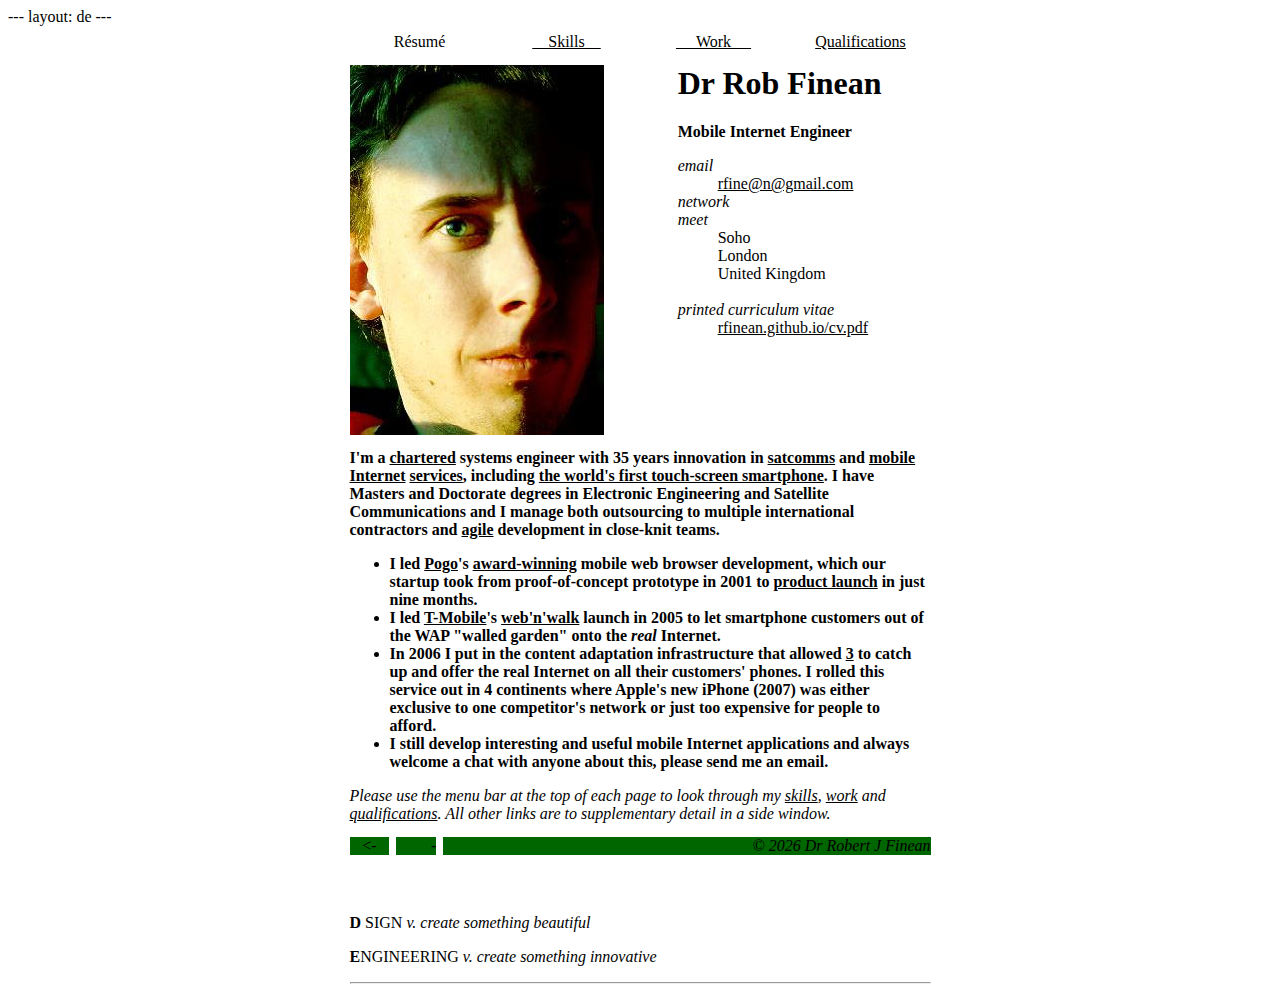
<file: index.html>
---
layout: de
---

<title>CV/resume of satellite communications engineer Dr Robert J Finean</title>
<meta name="Description"
 content="Curriculum vitae of professional chartered mobile satellite communications systems engineer" />
<meta name="Keywords" content="resume experienced qualified expert employment
 systems engineering projects managers IT mobile satellite communications
 individual aerospace wireless consultant consultancy england UK
 openwave bytemobile canaria t-mobile apple iphone development application" />
<meta property="og:type" content="profile" />
<meta property="og:url" content="http://rfinean.github.io/" />
<meta property="og:image" content="http://rfinean.github.io/portrait.jpg" />
<meta property="og:description"
 content="Chartered mobile satellite communications systems engineer" />
<meta property="og:title" content="Dr Robert J Finean" />
<meta property="profile:first_name" content="Rob" />
<meta property="profile:last_name" content="Finean" />
<meta property="profile:gender" content="male" />
<meta property="profile:username" content="rfinean" />
</head><body bgcolor="white" text="black" link="black" vlink="black" alink="#666600">
<table width="595" cellspacing="7" cellpadding="0" align="CENTER"><tr align="CENTER">

	<td width="25%"><p class="mbp">R&eacute;sum&eacute;</p></td>

	<td width="25%"><p class="mb">
		<a href="skills.html" title="See my skills">
		&nbsp;&nbsp;&nbsp;&nbsp;Skills&nbsp;&nbsp;&nbsp;&nbsp;</a></p></td>

	<td width="25%"><p class="mb">
		<a href="work.html" title="See my employment track record">
		&nbsp;&nbsp;&nbsp;&nbsp;&nbsp;Work&nbsp;&nbsp;&nbsp;&nbsp;&nbsp;</a></p></td>

	<td width="25%"><p class="mb">
		<a href="academic.html" title="See my academic qualifications">
		Qualifications</a></p></td>

</tr></table><table width="595" cellspacing="0" cellpadding="7" align="CENTER">

<!--			H	E	A	D	E	R			-->

<tr valign="top">
	<td><img width="254" height="370" src="portrait.jpg" alt="" /></td>

	<td nowrap="nowrap">
		<h1>Dr Rob Finean</h1>

		<p><strong>Mobile Internet Engineer</strong></p>

		<dl>
		<dt><em>email</em></dt>
			<dd><a href="mailto:rfine@n@iee.org?subject=IMPORTANT: change 1st @ to a in the To address"
			       title="email me">rfine@n@gmail.com</a></dd>

		<dt><em>network</em></dt>
			<dd><a href="http://uk.linkedin.com/in/rfinean" target="_new">
				<script src="http://platform.linkedin.com/in.js" type="text/javascript"></script>
				<script type="IN/MemberProfile" data-id="http://uk.linkedin.com/in/rfinean"
					data-format="hover" data-text="linkd.in/rfinean"></script>
				<noscript>linkd.in/rfinean</noscript>
			</a></dd>

		<dt><em>meet</em></dt>
			<dd>Soho<br />London<br />
			United Kingdom<br />&nbsp;</dd>

		<dt><em>printed curriculum vitae</em></dt>
			<dd><a href="cv.pdf" title="Download my printed CV">
			rfinean.github.io/cv.pdf</a></dd>
		</dl>
	</td>

</tr><tr>

	<td colspan="2"><p><strong>
		I'm a
		<a href="http://www.theiet.org/membership/profreg/ceng/"
		   target="_new">chartered</a> systems engineer with
		<script type="text/javascript"><!--
			var today = new Date;
			var yyyy = today.getFullYear();
			document.write(yyyy - 1991);
		//--></script>
		<noscript>20+</noscript>
		years innovation in
		<a href="http://www.spacenews.com/"
		   target="_new">satcomms</a> and
		<a href="http://www.3gpp.org/"
		   target="_new">mobile</a>
		<a href="http://www.telecoms.com/"
		   target="_new">Internet</a>
		<a href="http://www.totaltele.com/"
		   target="_new">services</a>,
		including
		<a href="http://www.facebook.com/PogoSmartphone"
		   target="_new">the world's first touch-screen smartphone</a>.
		I have Masters and Doctorate
		degrees in Electronic Engineering
		and Satellite Communications and I manage both
		outsourcing to multiple international contractors and
		<a href="http://agilemanifesto.org/"
		   target="_new">agile</a>
		development in close-knit teams.
	</strong></p><ul><li><strong>
		I led
		<a href="http://web.archive.org/web/20021124003740/http://www.pogouser.com/"
		   target="_new">Pogo</a>'s
		<a href="http://www.cellular-news.com/story/5694.php"
		   target="_new">award-winning</a>
		mobile web browser development, which our startup took from
		proof-of-concept prototype in 2001 to
		<a href="http://www.theregister.co.uk/2002/02/05/pogo_bounces_onto_carphone_warehouse/"
		   target="_new">product launch</a> in just nine months.
	</strong></li><li><strong>
		I led
		<a href="http://www.t-mobile.co.uk/"
		   target="_new">T-Mobile</a>'s
		<a href="http://www.3g.co.uk/PR/July2005/1694.htm"
		   target="_new">web'n'walk</a> launch in 2005 to let smartphone customers
		out of the WAP "walled garden" onto the <i>real</i> Internet.
	</strong></li><li><strong>
		In 2006 I put in the content adaptation infrastructure that allowed
		<a href="http://www.three.co.uk/"
		   target="_new">3</a> to catch up
		and offer the real Internet on all their customers' phones.
		I rolled this service out in 4 continents where
		Apple's new iPhone (2007) was either exclusive to one competitor's network
		or just too expensive for people to afford.
	</strong></li><li><strong>
		I still develop interesting and useful mobile Internet applications
		and always welcome a chat with anyone about this, please send me an email.
	</strong></li></ul>
<!--
	Already having published educational computer programs, I left school in the 80s with an apprenticeship at Rolls-Royce working on digital aero engine controls. Whilst at Uni studying Electronic Engineering I got into satellite comms and went to work for BT, working on some very advanced satellite data comms applications through the 90s. I got a PhD for my thesis about some of my work, which also led to my role as the Senior Integration Engineer at ICO putting together US5bn of equipment from 4 different vendors. The dot com bubble burst and ICO went into Chapter 11 protection, so I moved to the mobile industry and a start-up called Pogo, where we launched the world's first touch-screen smartphone in 2002. Pogo went bust when O2 launched HTC's first xda and I moved to T-Mobile, where I launched web'n'walk, opening up smartphone web access outside the operator's "walled garden" and convinced Opera that Opera Mini was a viable proposition. I then joined a couple of my Pogo friends to co-found WiderWeb, doing on-the-fly content adaptation of desktop websites to work on every phone (smartphone or not) on the 3 network. The 3 contract attracted three offers to buy us and we were acquired by Openwave where I worked as Product Manager for another 2 years. I then moved to a smaller competitor, Bytemobile, as Director of VAS Products until they were acquired by Citrix last year.

	Pogo was the most impressive tangible "thing" I've ever done. Jonny Ive had one in 2004 and called it "awesome". Building it taught us so much about the web and Mozilla and mobile that without it WiderWeb would not have seemed possible. WiderWeb gave access to the Internet to millions of Vodacom customers in Africa for the very first time and I'm immensely proud of that.
-->
	<p><em>
		Please use the menu bar at the top of each page to look through my
		<a href="skills.html">skills</a>,
		<a href="work.html">work</a> and
		<a href="academic.html">qualifications</a>.
		All other links are to supplementary detail in a side window.
	</em></p></td>

</tr>

<!--			F	O	O	T	E	R			-->

</table><table width="595" cellspacing="7" cellpadding="0" align="CENTER"><tr bgcolor="#006600">

	<td width="7%" align="CENTER"><p class="nb">&lt;-</p></td>

	<td width="7%" align="CENTER"><p class="nb">
		<a href="skills.html" style="text-decoration: blink" rel="Next"
		   title="Forward to my skills"><marquee direction="right">-&gt;</marquee></a></p></td>

	<td width="86%" align="RIGHT" valign="BOTTOM"><address>
		&copy;
		<script type="text/javascript"><!--
			document.write(yyyy);
		//--></script>
		<noscript>2013</noscript>
		Dr Robert J Finean</address></td>

</tr><tr>

	<td colspan="3" class="del"><br /><br />
		<p class="des"><strong>D</strong>&nbsp;SIGN
		<em>v. create something beautiful</em></p>
		<p class="eng"><strong>E</strong>NGINEERING
		<em>v. create something innovative</em></p><hr />
	</td>

</tr></table>
</file>
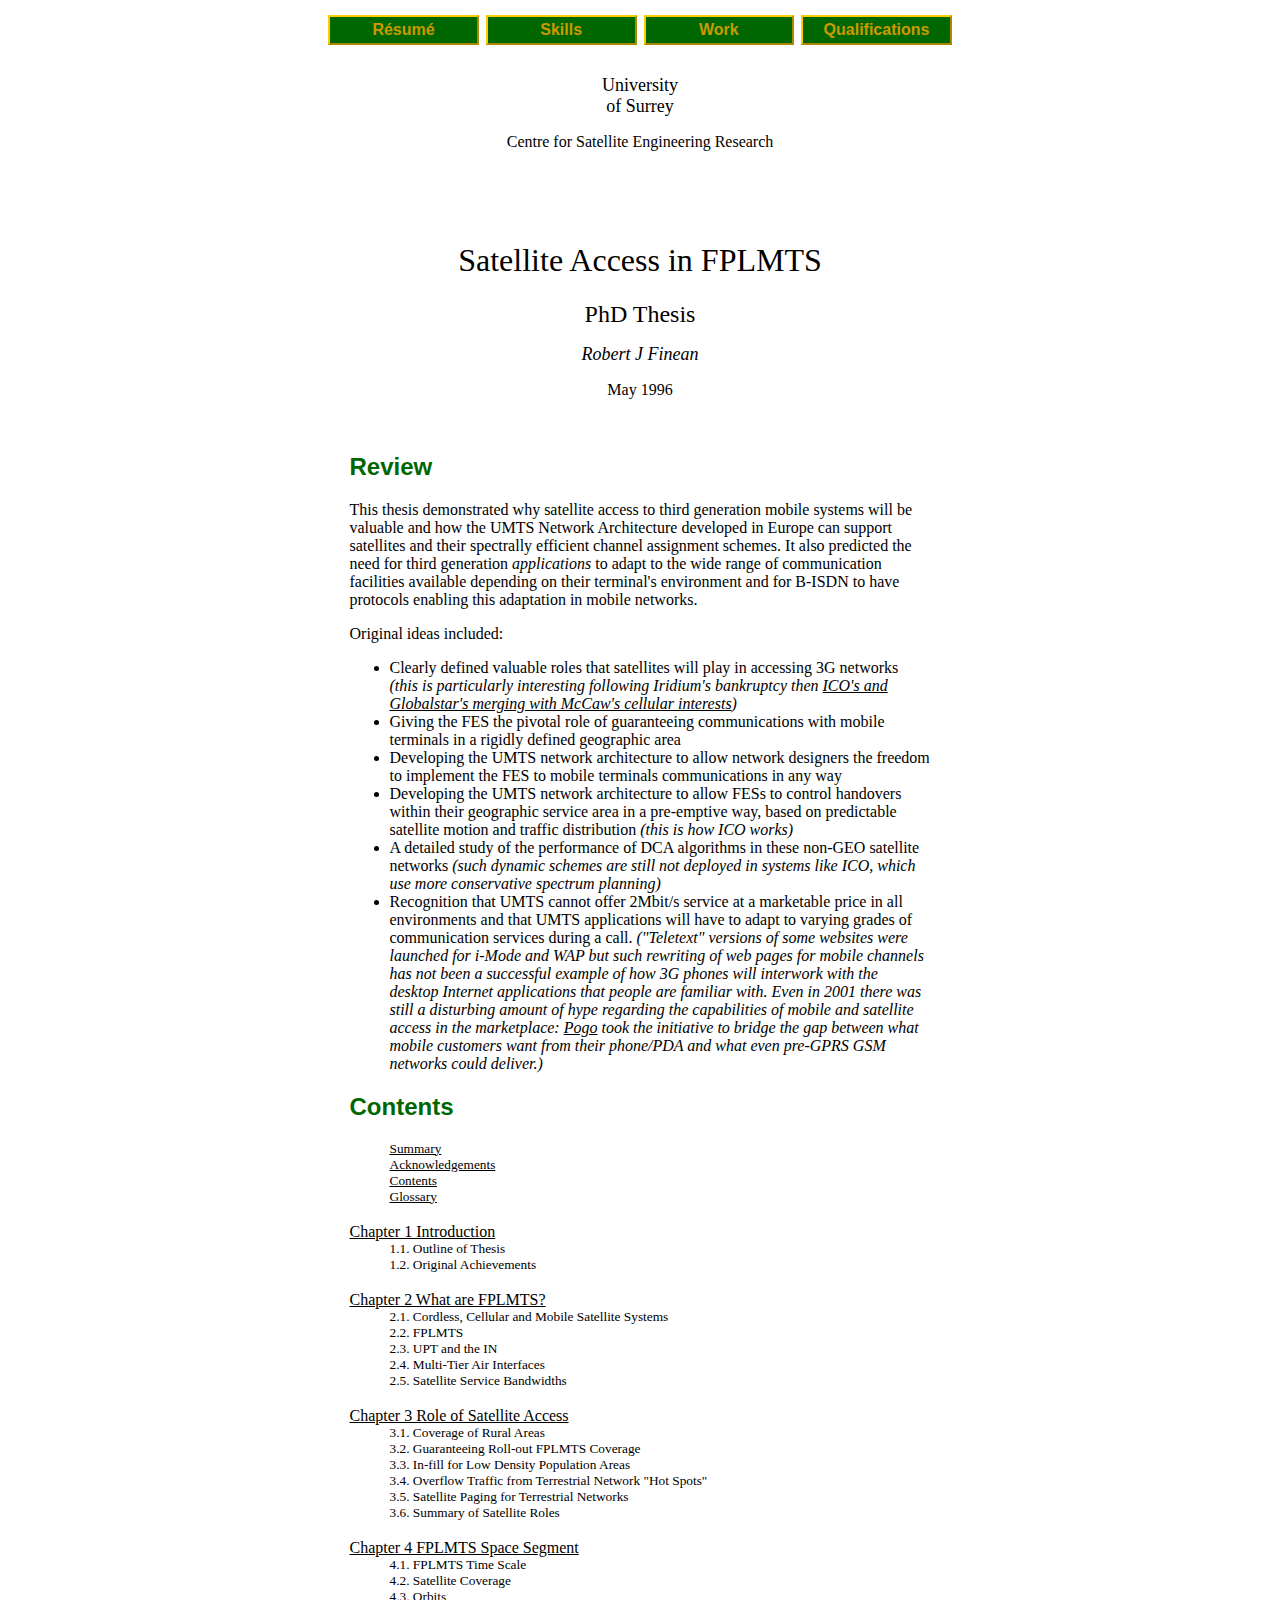
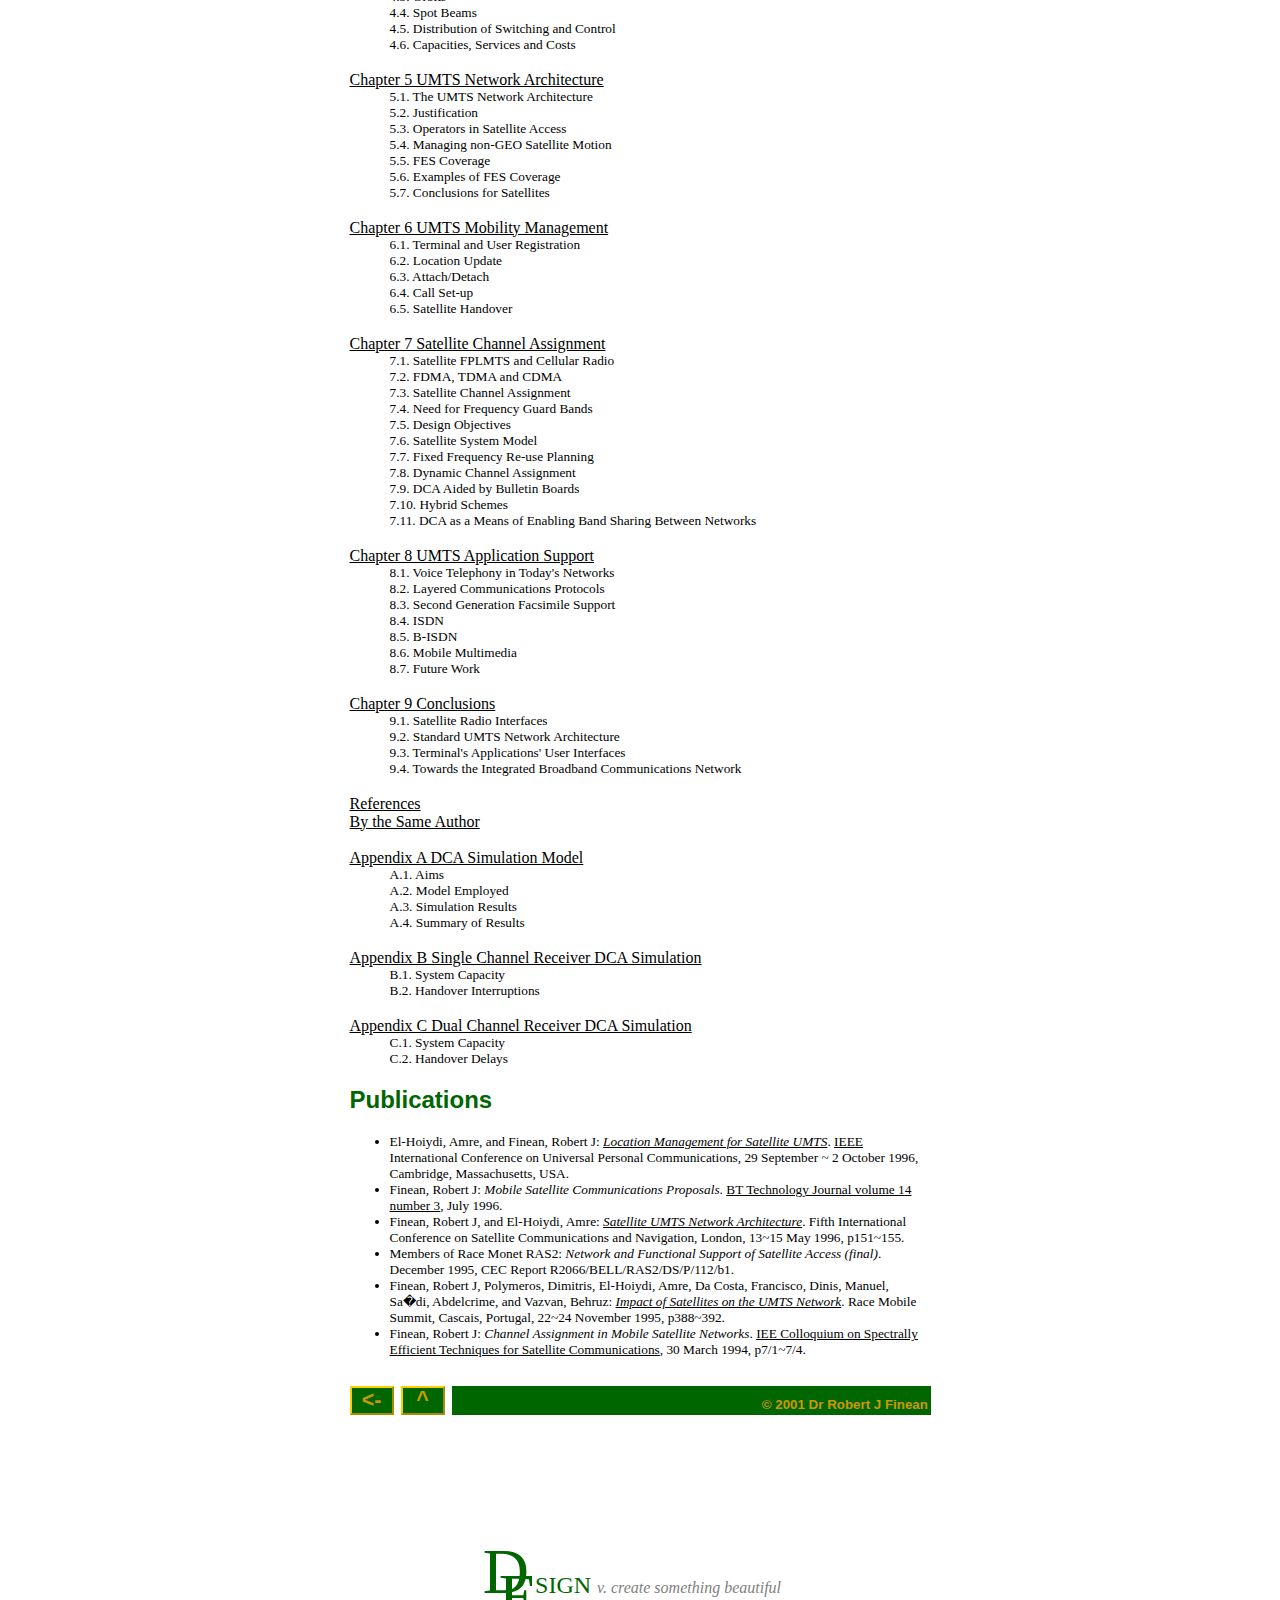
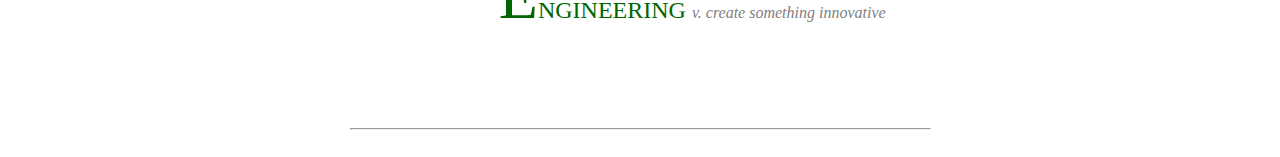
<file: PhD/index.htm>
<!DOCTYPE html>
<html><head prefix="og: http://ogp.me/ns# book: http://ogp.me/ns/book#">
<title>Satellite Access in Third Generation Mobile Telecommunications</title>
<meta name="Description"
 content="Resource management for satellites in third generation mobile telecommunications" />
<meta name="Keywords" content="3rd third generation UMTS FPLMTS IMT-2000 3G
 GSM cellular CDMA Bluetooth GPRS ICO Teledesic Iridium Globalstar LEOs MEOs GEOs
 applications WAP WML script wireless LANs WLANs mobile IP
 resource management dynamic channel allocations DCA" />
<meta property="og:type" content="book" />
<meta property="og:url" content="http://rfinean.tripod.com/PhD/" />
<meta property="og:description"
 content="Resource management for satellites in third generation mobile telecommunications" />
<meta property="og:title" content="Satellite Access in 3G Networks" />
<meta property="og:image" content="http://rfinean.tripod.com/portrait.jpg" />
<meta property="book:release_date" content="1996-05-07" />
<meta property="book:author" content="http://rfinean.tripod.com/" />
<meta property="book:tag" content="UMTS" />
<meta property="book:tag" content="3G mobile network" />
<meta property="book:tag" content="satellite" />
<meta property="book:tag" content="network architecture" />
<link rel="start" type="text/html" href="http://rfinean.tripod.com/">
<link rel="stylesheet" type="text/css" href="../DE.css">
<style type="text/css"><!--

TD {font: normal 12pt "Times New Roman", Times, serif}
DD {font-size: 10pt}

H1 {font: normal 24pt "Times New Roman", Times, serif; color:black}
H2 {font: bold 18pt Arial, Helvetica, sans-serif}

--></style>
</head>
<body bgcolor="white" text="black" link="black" vlink="black" alink="#666600">
<table width="595" cellspacing="7" cellpadding="0" align="CENTER"><tr align="CENTER">

	<td width="25%"><p class="mb">
		<a href="../index.htm" title="Up to my top-level r�sum�" rel="Index">
		&nbsp;&nbsp;&nbsp;&nbsp;R&eacute;sum&eacute;&nbsp;&nbsp;&nbsp;&nbsp;</a></p></td>

	<td width="25%"><p class="mb">
		<a href="../skills.htm" title="See my skills">
		&nbsp;&nbsp;&nbsp;&nbsp;Skills&nbsp;&nbsp;&nbsp;&nbsp;</a></p></td>

	<td width="25%"><p class="mb">
		<a href="../work.htm" title="See my employment track record">
		&nbsp;&nbsp;&nbsp;&nbsp;&nbsp;Work&nbsp;&nbsp;&nbsp;&nbsp;&nbsp;</a></p></td>

	<td width="25%"><p class="mb">
		<a href="../academic.htm" title="See my academic qualifications">
		Qualifications</a></p></td>

</tr></table><table width="595" cellspacing="0" cellpadding="7" align="CENTER">

<!--			H	E	A	D	E	R			-->

<tr><td>
<center>

	<p><font size="4">University<br>of Surrey</font></p>
	<p>Centre for Satellite Engineering Research</p>

<p><br><br>&nbsp;</p>

	<h1>Satellite Access in FPLMTS</h1>
	<p><font size="5">PhD Thesis</font></p>
	<p><font size="4"><i>Robert J Finean</i></font></p>
	<p>May 1996</p>

<p>&nbsp;</p>
</center>

<h2>Review</h2>

<p>This thesis demonstrated why satellite access to third generation mobile
systems will be valuable and how the UMTS Network Architecture developed
in Europe can support satellites and their
spectrally efficient channel assignment schemes.
It also predicted the need for third generation <i>applications</i> to adapt
to the wide range of communication facilities available depending on
their terminal's environment and for B-ISDN to have protocols enabling
this adaptation in mobile networks.</p>

<p>Original ideas included:</p>
<ul>
	<li>Clearly defined valuable roles that satellites will play in accessing
		3G networks <i>(this is particularly interesting following
		Iridium's bankruptcy then
		<a href="http://www.businessweek.com/magazine/content/01_31/b3743089.htm"
		   target="_new">ICO's and Globalstar's merging with
		McCaw's cellular interests</a>)</i>
	</li><li>Giving the FES the pivotal role of guaranteeing communications
		with mobile terminals in a rigidly defined geographic area
	</li><li>Developing the UMTS network architecture to allow network designers
		the freedom to implement the FES to mobile terminals
		communications in any way
	</li><li>Developing the UMTS network architecture to allow FESs to control
		handovers within their geographic service area in a pre-emptive way,
		based on predictable satellite motion and traffic distribution
		<i>(this is how ICO works)</i>
	</li><li>A detailed study of the performance of DCA algorithms in these non-GEO
		satellite networks
		<i>(such dynamic schemes are still not deployed in systems like ICO,
		which use more conservative spectrum planning)</i>
	</li><li>Recognition that UMTS cannot offer 2Mbit/s service at a marketable price
		in all environments and that UMTS applications will have to adapt
		to varying grades of communication services during a call.
		<i>("Teletext" versions of some websites were launched for i-Mode
		and WAP but such rewriting of web pages for mobile channels
		has not been a successful example of how 3G phones will interwork
		with the desktop Internet applications that people are familiar with.
		Even in 2001 there was still a disturbing amount of hype regarding
		the capabilities of mobile and satellite access in the marketplace:
		<a href="http://web.archive.org/web/20021124003740/http://www.pogouser.com/"
			 target="_new">Pogo</a>
		took the initiative to bridge the gap between what mobile
		customers want from their phone/PDA and what even pre-GPRS
		GSM networks could deliver.)</i>
</li></ul>


<h2>Contents</h2>

<dl>
<dt>	<a href="Main.pdf"
	   onmouseover="window.status='28KB Adobe Acrobat document'; return true"
	   onmouseout="window.status=''; return true"
	   target="_new">
	<dd>Summary
	</dd><dd>Acknowledgements
	</dd><dd>Contents
	</dd><dd>Glossary
	</dd></a>

</dt><dt><br><a href="1Intro.pdf"
	   onmouseover="window.status='13KB Adobe Acrobat document'; return true"
	   onmouseout="window.status=''; return true"
	   target="_new">Chapter 1 Introduction</a>
	</dt><dd>1.1. Outline of Thesis
	</dd><dd>1.2. Original Achievements

</dd><dt><br><a href="2FPLMTS.pdf"
	   onmouseover="window.status='290KB Adobe Acrobat document may take a minute to load'; return true"
	   onmouseout="window.status=''; return true"
	   target="_new">Chapter 2 What are FPLMTS?</a>
	</dt><dd>2.1. Cordless, Cellular and Mobile Satellite Systems
	</dd><dd>2.2. FPLMTS
	</dd><dd>2.3. UPT and the IN
	</dd><dd>2.4. Multi-Tier Air Interfaces
	</dd><dd>2.5. Satellite Service Bandwidths

</dd><dt><br><a href="3SatRole.pdf"
	   onmouseover="window.status='250KB Adobe Acrobat document may take a minute to load'; return true"
	   onmouseout="window.status=''; return true"
	   target="_new">Chapter 3 Role of Satellite Access</a>
	</dt><dd>3.1. Coverage of Rural Areas
	</dd><dd>3.2. Guaranteeing Roll-out FPLMTS Coverage
	</dd><dd>3.3. In-fill for Low Density Population Areas
	</dd><dd>3.4. Overflow Traffic from Terrestrial Network "Hot Spots"
	</dd><dd>3.5. Satellite Paging for Terrestrial Networks
	</dd><dd>3.6. Summary of Satellite Roles

</dd><dt><br><a href="4Propose.pdf"
	   onmouseover="window.status='220KB Adobe Acrobat document may take a minute to load'; return true"
	   onmouseout="window.status=''; return true"
	   target="_new">Chapter 4 FPLMTS Space Segment</a>
	</dt><dd>4.1. FPLMTS Time Scale
	</dd><dd>4.2. Satellite Coverage
	</dd><dd>4.3. Orbits
	</dd><dd>4.4. Spot Beams
	</dd><dd>4.5. Distribution of Switching and Control
	</dd><dd>4.6. Capacities, Services and Costs

</dd><dt><br><a href="5NetArch.pdf"
	   onmouseover="window.status='250KB Adobe Acrobat document may take a minute to load'; return true"
	   onmouseout="window.status=''; return true"
	   target="_new">Chapter 5 UMTS Network Architecture</a>
	</dt><dd>5.1. The UMTS Network Architecture
	</dd><dd>5.2. Justification
	</dd><dd>5.3. Operators in Satellite Access
	</dd><dd>5.4. Managing non-GEO Satellite Motion
	</dd><dd>5.5. FES Coverage
	</dd><dd>5.6. Examples of FES Coverage
	</dd><dd>5.7. Conclusions for Satellites

</dd><dt><br><a href="6MobMan.pdf"
	   onmouseover="window.status='90KB Adobe Acrobat document'; return true"
	   onmouseout="window.status=''; return true"
	   target="_new">Chapter 6 UMTS Mobility Management</a>
	</dt><dd>6.1. Terminal and User Registration
	</dd><dd>6.2. Location Update
	</dd><dd>6.3. Attach/Detach
	</dd><dd>6.4. Call Set-up
	</dd><dd>6.5. Satellite Handover

</dd><dt><br><a href="7ChAlloc.pdf"
	   onmouseover="window.status='3.2MB Adobe Acrobat document may take 5-10mins to load'; return true"
	   onmouseout="window.status=''; return true"
	   target="_new">Chapter 7 Satellite Channel Assignment</a>
	</dt><dd>7.1. Satellite FPLMTS and Cellular Radio
	</dd><dd>7.2. FDMA, TDMA and CDMA
	</dd><dd>7.3. Satellite Channel Assignment
	</dd><dd>7.4. Need for Frequency Guard Bands
	</dd><dd>7.5. Design Objectives
	</dd><dd>7.6. Satellite System Model
	</dd><dd>7.7. Fixed Frequency Re-use Planning
	</dd><dd>7.8. Dynamic Channel Assignment
	</dd><dd>7.9. DCA Aided by Bulletin Boards
	</dd><dd>7.10. Hybrid Schemes
	</dd><dd>7.11. DCA as a Means of Enabling Band Sharing Between Networks

</dd><dt><br><a href="8Apps.pdf"
	   onmouseover="window.status='125KB Adobe Acrobat document'; return true"
	   onmouseout="window.status=''; return true"
	   target="_new">Chapter 8 UMTS Application Support</a>
	</dt><dd>8.1. Voice Telephony in Today's Networks
	</dd><dd>8.2. Layered Communications Protocols
	</dd><dd>8.3. Second Generation Facsimile Support
	</dd><dd>8.4. ISDN
	</dd><dd>8.5. B-ISDN
	</dd><dd>8.6. Mobile Multimedia
	</dd><dd>8.7. Future Work

</dd><dt><br><a href="9Concs.pdf"
	   onmouseover="window.status='10KB Adobe Acrobat document'; return true"
	   onmouseout="window.status=''; return true"
	   target="_new">Chapter 9 Conclusions</a>
	</dt><dd>9.1. Satellite Radio Interfaces
	</dd><dd>9.2. Standard UMTS Network Architecture
	</dd><dd>9.3. Terminal's Applications' User Interfaces
	</dd><dd>9.4. Towards the Integrated Broadband Communications Network

</dd><dt><br><a href="Refs.pdf"
	   onmouseover="window.status='16KB Adobe Acrobat document'; return true"
	   onmouseout="window.status=''; return true"
	   target="_new">References
<dt>By the Same Author
	</dt></a>

</dt><dt><br><a href="ADCASim.pdf"
	   onmouseover="window.status='400KB Adobe Acrobat document may take a minute to load'; return true"
	   onmouseout="window.status=''; return true"
	   target="_new">Appendix A DCA Simulation Model</a>
	</dt><dd>A.1. Aims
	</dd><dd>A.2. Model Employed
	</dd><dd>A.3. Simulation Results
	</dd><dd>A.4. Summary of Results

</dd><dt><br><a href="B5Retry.pdf"
	   onmouseover="window.status='40KB Adobe Acrobat document'; return true"
	   onmouseout="window.status=''; return true"
	   target="_new">Appendix B Single Channel Receiver DCA Simulation</a>
	</dt><dd>B.1. System Capacity
	</dd><dd>B.2. Handover Interruptions

</dd><dt><br><a href="C20Retry.pdf"
	   onmouseover="window.status='40KB Adobe Acrobat document'; return true"
	   onmouseout="window.status=''; return true"
	   target="_new">Appendix C Dual Channel Receiver DCA Simulation</a>
	</dt><dd>C.1. System Capacity
	</dd><dd>C.2. Handover Delays
</dd></dl>

<h2>Publications</h2>

<ul style="font-size: 10pt">
	<li>El-Hoiydi, Amre, and Finean, Robert J:
		<i><a href="http://www241.csem.ch/~aeh/papers/Elh96_LocManSatUmts_ICUPC.pdf"
			target="_new">Location Management for Satellite UMTS</a></i>.
		<a href="http://www.comsoc.org/confs/"
		   target="_new">IEEE</a> International Conference
		on Universal Personal Communications,
		29 September ~ 2 October 1996, Cambridge, Massachusetts, USA.

	</li><li>Finean, Robert J: <i>Mobile Satellite Communications Proposals</i>.
		<a href="http://www.btexact.com/docimages/71189/71189.pdf"
		   target="_new">BT Technology Journal volume 14 number 3</a>, July 1996.

	</li><li>Finean, Robert J, and El-Hoiydi, Amre:
		<i><a href="http://www241.csem.ch/~aeh/papers/Fin96_SatUmtsNetworkArch_IeeConf.pdf"
			target="_new">Satellite UMTS Network Architecture</a></i>.
		Fifth International Conference on Satellite Communications and Navigation,
		London, 13~15 May 1996, p151~155.

	</li><li>Members of Race Monet RAS2:
		<i>Network and Functional Support of Satellite Access (final)</i>.
		December 1995, CEC Report R2066/BELL/RAS2/DS/P/112/b1.

	</li><li>Finean, Robert J, Polymeros, Dimitris, El-Hoiydi, Amre,
		Da Costa, Francisco, Dinis, Manuel, Sa�di, Abdelcrime, and Vazvan, Behruz:
		<i><a href="http://www241.csem.ch/~aeh/papers/Fin95_ImpactOfSatOnUmts_RaceMobileSummit.pdf"
			target="_new">Impact of Satellites on the UMTS Network</a></i>.
		Race Mobile Summit, Cascais, Portugal, 22~24 November 1995, p388~392.

	</li><li>Finean, Robert J:
		<i>Channel Assignment in Mobile Satellite Networks</i>.
		<a href="http://ieeexplore.ieee.org/xpl/tocresult.jsp?isnumber=7487&amp;isYear=1994"
		   target="_new">IEE Colloquium on
		Spectrally Efficient Techniques for Satellite Communications</a>,
		30 March 1994, p7/1~7/4.
</li></ul>

</td></tr>

<!--			F	O	O	T	E	R			-->

</table><table width="595" cellspacing="7" cellpadding="0" align="CENTER"><tr bgcolor="#006600">

	<td width="7%" align="CENTER"><p class="nb">
		<a href="../academic.htm"
		   title="Back to my academic qualifications">&lt;-</a></p></td>

	<td width="7%" align="CENTER"><p class="nb">
		<a href="../index.htm"
		   title="Up to my top-level r�sum�">&nbsp;^&nbsp;</a></p></td>

	<td width="86%" align="RIGHT" valign="BOTTOM"><address>
		&copy; 2001 Dr Robert J Finean</address></td>

</tr><tr>

	<td colspan="3" class="del"><br /><br />
		<p class="des"><strong>D</strong>&nbsp;SIGN
		<em>v. create something beautiful</em></p>
		<p class="eng"><strong>E</strong>NGINEERING
		<em>v. create something innovative</em></p><hr />
	</td>

</tr></table>
<script type="text/javascript"><!--
var _gaq = [['_setAccount', 'UA-31212419-1'], ['_trackPageview']];
(function(ga, s) {
  	ga.async = true;
  	ga.src = 'http://www.google-analytics.com/ga.js';
  	s.parentNode.insertBefore(ga, s);
}(
  	document.createElement('script'),
  	document.getElementsByTagName('script')[0]
));
//--></script>
</body></html>
</file>
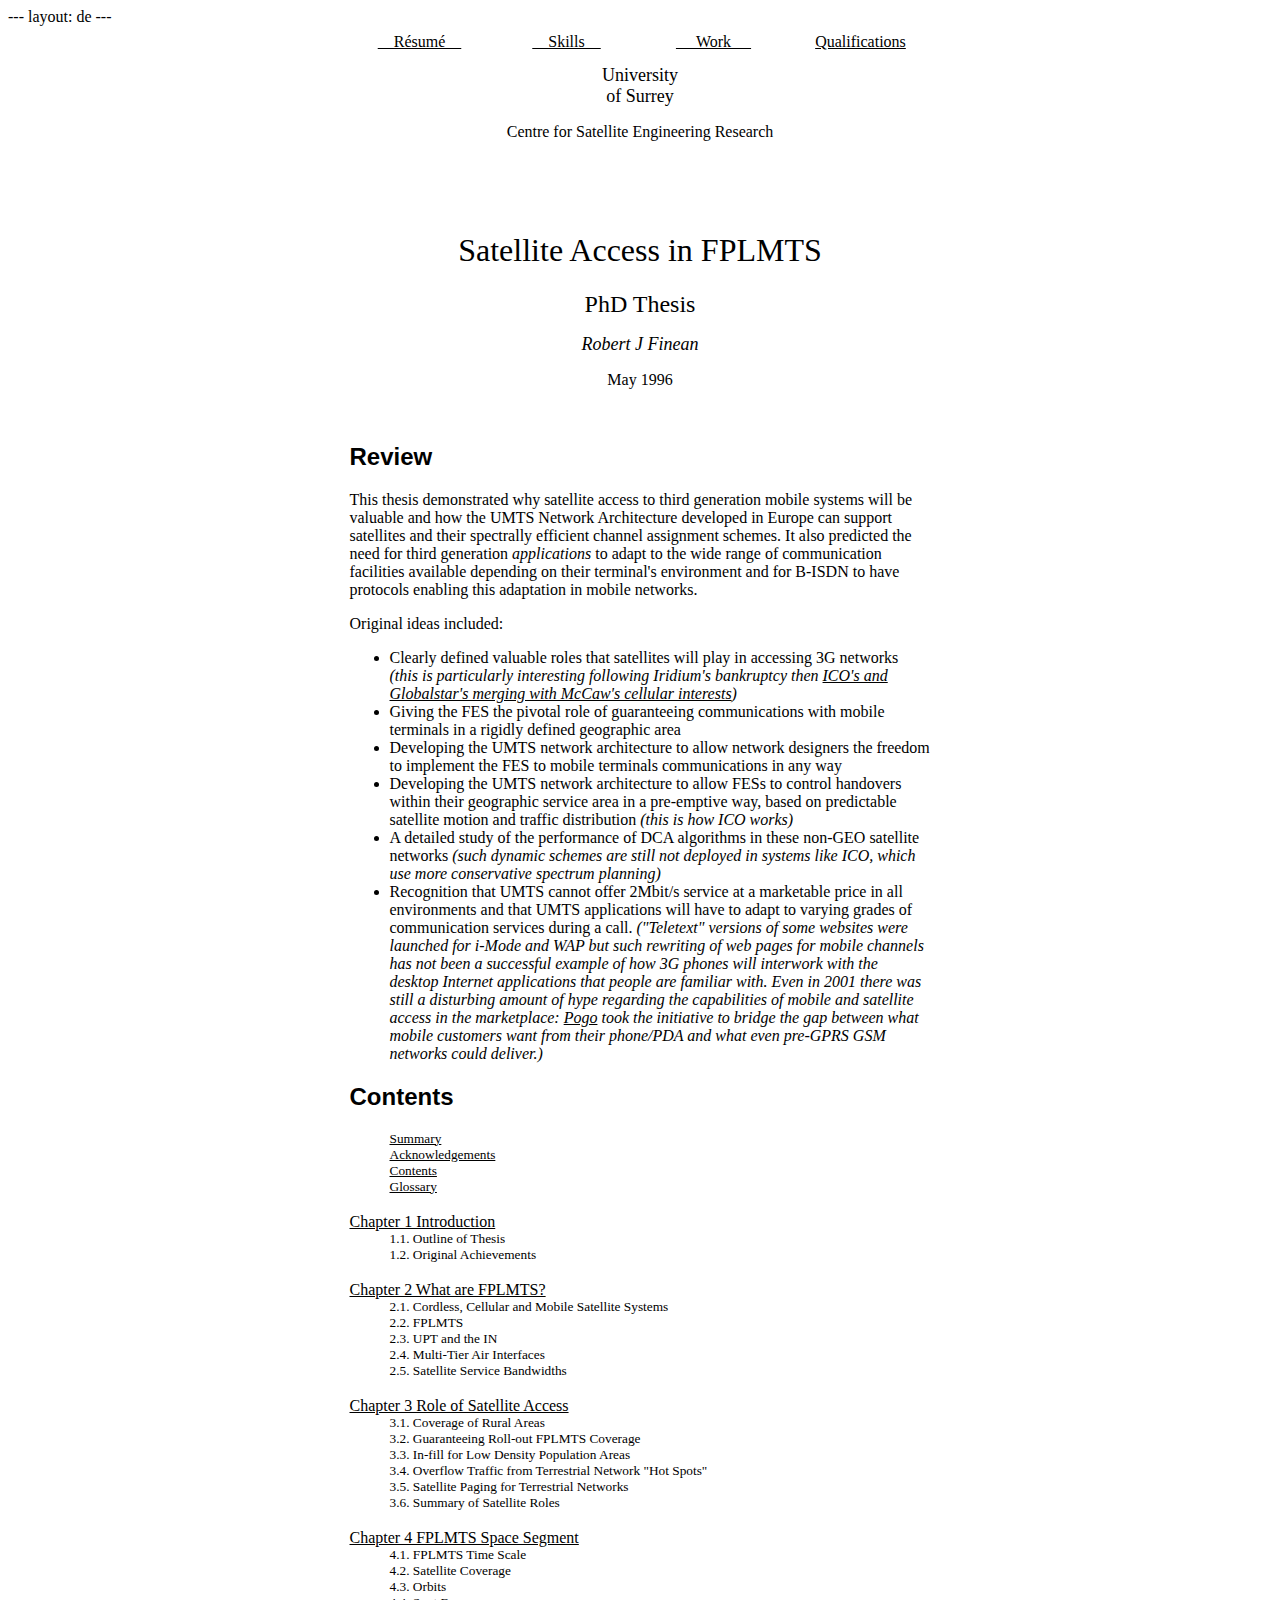
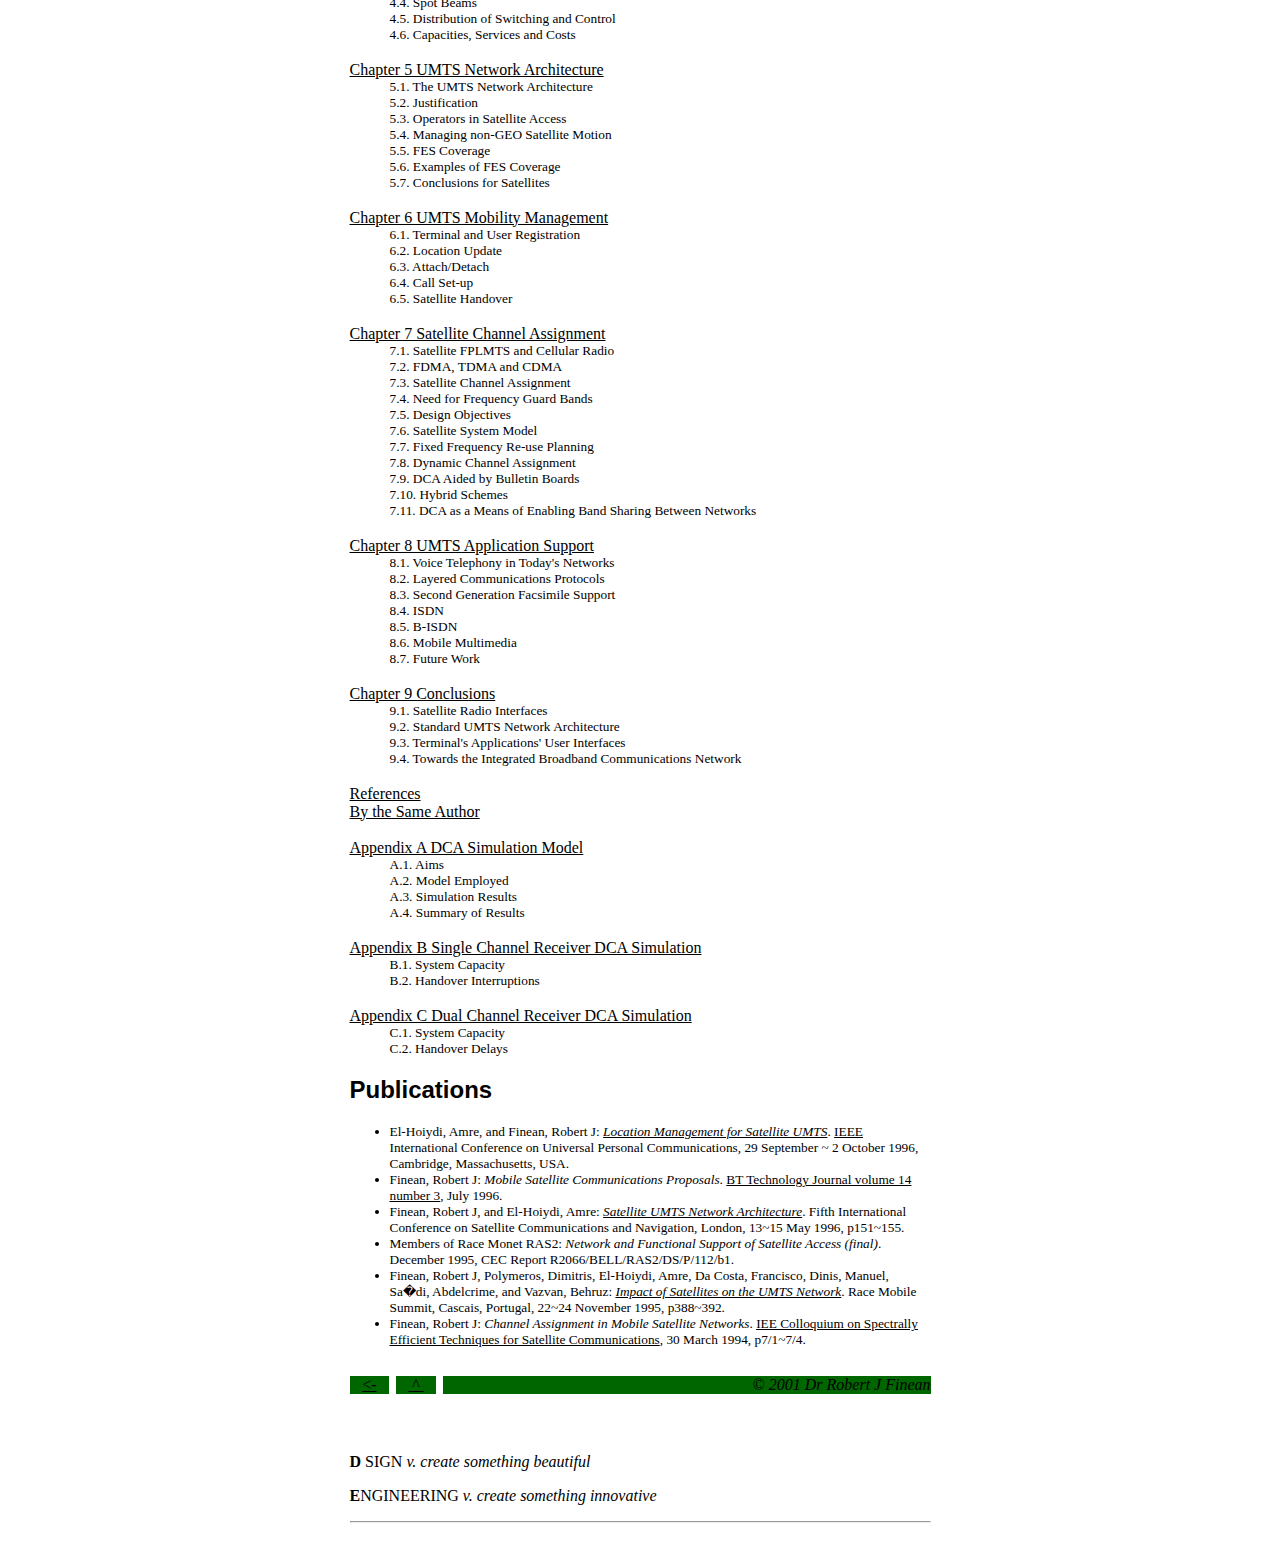
<file: PhD/index.html>
---
layout: de
---

<title>Satellite Access in Third Generation Mobile Telecommunications</title>
<meta name="Description"
 content="Resource management for satellites in third generation mobile telecommunications" />
<meta name="Keywords" content="3rd third generation UMTS FPLMTS IMT-2000 3G
 GSM cellular CDMA Bluetooth GPRS ICO Teledesic Iridium Globalstar LEOs MEOs GEOs
 applications WAP WML script wireless LANs WLANs mobile IP
 resource management dynamic channel allocations DCA" />
<meta property="og:type" content="book" />
<meta property="og:url" content="http://rfinean.github.io/PhD/" />
<meta property="og:description"
 content="Resource management for satellites in third generation mobile telecommunications" />
<meta property="og:title" content="Satellite Access in 3G Networks" />
<meta property="og:image" content="http://rfinean.github.io/portrait.jpg" />
<meta property="book:release_date" content="1996-05-07" />
<meta property="book:author" content="http://rfinean.github.io/" />
<meta property="book:tag" content="UMTS" />
<meta property="book:tag" content="3G mobile network" />
<meta property="book:tag" content="satellite" />
<meta property="book:tag" content="network architecture" />
<link rel="start" type="text/html" href="http://rfinean.github.io/">
<style type="text/css"><!--

TD {font: normal 12pt "Times New Roman", Times, serif}
DD {font-size: 10pt}

H1 {font: normal 24pt "Times New Roman", Times, serif; color:black}
H2 {font: bold 18pt Arial, Helvetica, sans-serif}

--></style>
</head>
<body bgcolor="white" text="black" link="black" vlink="black" alink="#666600">
<table width="595" cellspacing="7" cellpadding="0" align="CENTER"><tr align="CENTER">

	<td width="25%"><p class="mb">
		<a href="../index.html" title="Up to my top-level r�sum�" rel="Index">
		&nbsp;&nbsp;&nbsp;&nbsp;R&eacute;sum&eacute;&nbsp;&nbsp;&nbsp;&nbsp;</a></p></td>

	<td width="25%"><p class="mb">
		<a href="../skills.html" title="See my skills">
		&nbsp;&nbsp;&nbsp;&nbsp;Skills&nbsp;&nbsp;&nbsp;&nbsp;</a></p></td>

	<td width="25%"><p class="mb">
		<a href="../work.html" title="See my employment track record">
		&nbsp;&nbsp;&nbsp;&nbsp;&nbsp;Work&nbsp;&nbsp;&nbsp;&nbsp;&nbsp;</a></p></td>

	<td width="25%"><p class="mb">
		<a href="../academic.html" title="See my academic qualifications">
		Qualifications</a></p></td>

</tr></table><table width="595" cellspacing="0" cellpadding="7" align="CENTER">

<!--			H	E	A	D	E	R			-->

<tr><td>
<center>

	<p><font size="4">University<br>of Surrey</font></p>
	<p>Centre for Satellite Engineering Research</p>

<p><br><br>&nbsp;</p>

	<h1>Satellite Access in FPLMTS</h1>
	<p><font size="5">PhD Thesis</font></p>
	<p><font size="4"><i>Robert J Finean</i></font></p>
	<p>May 1996</p>

<p>&nbsp;</p>
</center>

<h2>Review</h2>

<p>This thesis demonstrated why satellite access to third generation mobile
systems will be valuable and how the UMTS Network Architecture developed
in Europe can support satellites and their
spectrally efficient channel assignment schemes.
It also predicted the need for third generation <i>applications</i> to adapt
to the wide range of communication facilities available depending on
their terminal's environment and for B-ISDN to have protocols enabling
this adaptation in mobile networks.</p>

<p>Original ideas included:</p>
<ul>
	<li>Clearly defined valuable roles that satellites will play in accessing
		3G networks <i>(this is particularly interesting following
		Iridium's bankruptcy then
		<a href="http://www.businessweek.com/magazine/content/01_31/b3743089.htm"
		   target="_new">ICO's and Globalstar's merging with
		McCaw's cellular interests</a>)</i>
	</li><li>Giving the FES the pivotal role of guaranteeing communications
		with mobile terminals in a rigidly defined geographic area
	</li><li>Developing the UMTS network architecture to allow network designers
		the freedom to implement the FES to mobile terminals
		communications in any way
	</li><li>Developing the UMTS network architecture to allow FESs to control
		handovers within their geographic service area in a pre-emptive way,
		based on predictable satellite motion and traffic distribution
		<i>(this is how ICO works)</i>
	</li><li>A detailed study of the performance of DCA algorithms in these non-GEO
		satellite networks
		<i>(such dynamic schemes are still not deployed in systems like ICO,
		which use more conservative spectrum planning)</i>
	</li><li>Recognition that UMTS cannot offer 2Mbit/s service at a marketable price
		in all environments and that UMTS applications will have to adapt
		to varying grades of communication services during a call.
		<i>("Teletext" versions of some websites were launched for i-Mode
		and WAP but such rewriting of web pages for mobile channels
		has not been a successful example of how 3G phones will interwork
		with the desktop Internet applications that people are familiar with.
		Even in 2001 there was still a disturbing amount of hype regarding
		the capabilities of mobile and satellite access in the marketplace:
		<a href="http://web.archive.org/web/20021124003740/http://www.pogouser.com/"
			 target="_new">Pogo</a>
		took the initiative to bridge the gap between what mobile
		customers want from their phone/PDA and what even pre-GPRS
		GSM networks could deliver.)</i>
</li></ul>


<h2>Contents</h2>

<dl>
<dt>	<a href="Main.pdf"
	   onmouseover="window.status='28KB Adobe Acrobat document'; return true"
	   onmouseout="window.status=''; return true"
	   target="_new">
	<dd>Summary
	</dd><dd>Acknowledgements
	</dd><dd>Contents
	</dd><dd>Glossary
	</dd></a>

</dt><dt><br><a href="1Intro.pdf"
	   onmouseover="window.status='13KB Adobe Acrobat document'; return true"
	   onmouseout="window.status=''; return true"
	   target="_new">Chapter 1 Introduction</a>
	</dt><dd>1.1. Outline of Thesis
	</dd><dd>1.2. Original Achievements

</dd><dt><br><a href="2FPLMTS.pdf"
	   onmouseover="window.status='290KB Adobe Acrobat document may take a minute to load'; return true"
	   onmouseout="window.status=''; return true"
	   target="_new">Chapter 2 What are FPLMTS?</a>
	</dt><dd>2.1. Cordless, Cellular and Mobile Satellite Systems
	</dd><dd>2.2. FPLMTS
	</dd><dd>2.3. UPT and the IN
	</dd><dd>2.4. Multi-Tier Air Interfaces
	</dd><dd>2.5. Satellite Service Bandwidths

</dd><dt><br><a href="3SatRole.pdf"
	   onmouseover="window.status='250KB Adobe Acrobat document may take a minute to load'; return true"
	   onmouseout="window.status=''; return true"
	   target="_new">Chapter 3 Role of Satellite Access</a>
	</dt><dd>3.1. Coverage of Rural Areas
	</dd><dd>3.2. Guaranteeing Roll-out FPLMTS Coverage
	</dd><dd>3.3. In-fill for Low Density Population Areas
	</dd><dd>3.4. Overflow Traffic from Terrestrial Network "Hot Spots"
	</dd><dd>3.5. Satellite Paging for Terrestrial Networks
	</dd><dd>3.6. Summary of Satellite Roles

</dd><dt><br><a href="4Propose.pdf"
	   onmouseover="window.status='220KB Adobe Acrobat document may take a minute to load'; return true"
	   onmouseout="window.status=''; return true"
	   target="_new">Chapter 4 FPLMTS Space Segment</a>
	</dt><dd>4.1. FPLMTS Time Scale
	</dd><dd>4.2. Satellite Coverage
	</dd><dd>4.3. Orbits
	</dd><dd>4.4. Spot Beams
	</dd><dd>4.5. Distribution of Switching and Control
	</dd><dd>4.6. Capacities, Services and Costs

</dd><dt><br><a href="5NetArch.pdf"
	   onmouseover="window.status='250KB Adobe Acrobat document may take a minute to load'; return true"
	   onmouseout="window.status=''; return true"
	   target="_new">Chapter 5 UMTS Network Architecture</a>
	</dt><dd>5.1. The UMTS Network Architecture
	</dd><dd>5.2. Justification
	</dd><dd>5.3. Operators in Satellite Access
	</dd><dd>5.4. Managing non-GEO Satellite Motion
	</dd><dd>5.5. FES Coverage
	</dd><dd>5.6. Examples of FES Coverage
	</dd><dd>5.7. Conclusions for Satellites

</dd><dt><br><a href="6MobMan.pdf"
	   onmouseover="window.status='90KB Adobe Acrobat document'; return true"
	   onmouseout="window.status=''; return true"
	   target="_new">Chapter 6 UMTS Mobility Management</a>
	</dt><dd>6.1. Terminal and User Registration
	</dd><dd>6.2. Location Update
	</dd><dd>6.3. Attach/Detach
	</dd><dd>6.4. Call Set-up
	</dd><dd>6.5. Satellite Handover

</dd><dt><br><a href="7ChAlloc.pdf"
	   onmouseover="window.status='3.2MB Adobe Acrobat document may take 5-10mins to load'; return true"
	   onmouseout="window.status=''; return true"
	   target="_new">Chapter 7 Satellite Channel Assignment</a>
	</dt><dd>7.1. Satellite FPLMTS and Cellular Radio
	</dd><dd>7.2. FDMA, TDMA and CDMA
	</dd><dd>7.3. Satellite Channel Assignment
	</dd><dd>7.4. Need for Frequency Guard Bands
	</dd><dd>7.5. Design Objectives
	</dd><dd>7.6. Satellite System Model
	</dd><dd>7.7. Fixed Frequency Re-use Planning
	</dd><dd>7.8. Dynamic Channel Assignment
	</dd><dd>7.9. DCA Aided by Bulletin Boards
	</dd><dd>7.10. Hybrid Schemes
	</dd><dd>7.11. DCA as a Means of Enabling Band Sharing Between Networks

</dd><dt><br><a href="8Apps.pdf"
	   onmouseover="window.status='125KB Adobe Acrobat document'; return true"
	   onmouseout="window.status=''; return true"
	   target="_new">Chapter 8 UMTS Application Support</a>
	</dt><dd>8.1. Voice Telephony in Today's Networks
	</dd><dd>8.2. Layered Communications Protocols
	</dd><dd>8.3. Second Generation Facsimile Support
	</dd><dd>8.4. ISDN
	</dd><dd>8.5. B-ISDN
	</dd><dd>8.6. Mobile Multimedia
	</dd><dd>8.7. Future Work

</dd><dt><br><a href="9Concs.pdf"
	   onmouseover="window.status='10KB Adobe Acrobat document'; return true"
	   onmouseout="window.status=''; return true"
	   target="_new">Chapter 9 Conclusions</a>
	</dt><dd>9.1. Satellite Radio Interfaces
	</dd><dd>9.2. Standard UMTS Network Architecture
	</dd><dd>9.3. Terminal's Applications' User Interfaces
	</dd><dd>9.4. Towards the Integrated Broadband Communications Network

</dd><dt><br><a href="Refs.pdf"
	   onmouseover="window.status='16KB Adobe Acrobat document'; return true"
	   onmouseout="window.status=''; return true"
	   target="_new">References
<dt>By the Same Author
	</dt></a>

</dt><dt><br><a href="ADCASim.pdf"
	   onmouseover="window.status='400KB Adobe Acrobat document may take a minute to load'; return true"
	   onmouseout="window.status=''; return true"
	   target="_new">Appendix A DCA Simulation Model</a>
	</dt><dd>A.1. Aims
	</dd><dd>A.2. Model Employed
	</dd><dd>A.3. Simulation Results
	</dd><dd>A.4. Summary of Results

</dd><dt><br><a href="B5Retry.pdf"
	   onmouseover="window.status='40KB Adobe Acrobat document'; return true"
	   onmouseout="window.status=''; return true"
	   target="_new">Appendix B Single Channel Receiver DCA Simulation</a>
	</dt><dd>B.1. System Capacity
	</dd><dd>B.2. Handover Interruptions

</dd><dt><br><a href="C20Retry.pdf"
	   onmouseover="window.status='40KB Adobe Acrobat document'; return true"
	   onmouseout="window.status=''; return true"
	   target="_new">Appendix C Dual Channel Receiver DCA Simulation</a>
	</dt><dd>C.1. System Capacity
	</dd><dd>C.2. Handover Delays
</dd></dl>

<h2>Publications</h2>

<ul style="font-size: 10pt">
	<li>El-Hoiydi, Amre, and Finean, Robert J:
		<i><a href="http://www241.csem.ch/~aeh/papers/Elh96_LocManSatUmts_ICUPC.pdf"
			target="_new">Location Management for Satellite UMTS</a></i>.
		<a href="http://www.comsoc.org/confs/"
		   target="_new">IEEE</a> International Conference
		on Universal Personal Communications,
		29 September ~ 2 October 1996, Cambridge, Massachusetts, USA.

	</li><li>Finean, Robert J: <i>Mobile Satellite Communications Proposals</i>.
		<a href="http://www.btexact.com/docimages/71189/71189.pdf"
		   target="_new">BT Technology Journal volume 14 number 3</a>, July 1996.

	</li><li>Finean, Robert J, and El-Hoiydi, Amre:
		<i><a href="http://www241.csem.ch/~aeh/papers/Fin96_SatUmtsNetworkArch_IeeConf.pdf"
			target="_new">Satellite UMTS Network Architecture</a></i>.
		Fifth International Conference on Satellite Communications and Navigation,
		London, 13~15 May 1996, p151~155.

	</li><li>Members of Race Monet RAS2:
		<i>Network and Functional Support of Satellite Access (final)</i>.
		December 1995, CEC Report R2066/BELL/RAS2/DS/P/112/b1.

	</li><li>Finean, Robert J, Polymeros, Dimitris, El-Hoiydi, Amre,
		Da Costa, Francisco, Dinis, Manuel, Sa�di, Abdelcrime, and Vazvan, Behruz:
		<i><a href="http://www241.csem.ch/~aeh/papers/Fin95_ImpactOfSatOnUmts_RaceMobileSummit.pdf"
			target="_new">Impact of Satellites on the UMTS Network</a></i>.
		Race Mobile Summit, Cascais, Portugal, 22~24 November 1995, p388~392.

	</li><li>Finean, Robert J:
		<i>Channel Assignment in Mobile Satellite Networks</i>.
		<a href="http://ieeexplore.ieee.org/xpl/tocresult.jsp?isnumber=7487&amp;isYear=1994"
		   target="_new">IEE Colloquium on
		Spectrally Efficient Techniques for Satellite Communications</a>,
		30 March 1994, p7/1~7/4.
</li></ul>

</td></tr>

<!--			F	O	O	T	E	R			-->

</table><table width="595" cellspacing="7" cellpadding="0" align="CENTER"><tr bgcolor="#006600">

	<td width="7%" align="CENTER"><p class="nb">
		<a href="../academic.html"
		   title="Back to my academic qualifications">&lt;-</a></p></td>

	<td width="7%" align="CENTER"><p class="nb">
		<a href="../index.html"
		   title="Up to my top-level r�sum�">&nbsp;^&nbsp;</a></p></td>

	<td width="86%" align="RIGHT" valign="BOTTOM"><address>
		&copy; 2001 Dr Robert J Finean</address></td>

</tr><tr>

	<td colspan="3" class="del"><br /><br />
		<p class="des"><strong>D</strong>&nbsp;SIGN
		<em>v. create something beautiful</em></p>
		<p class="eng"><strong>E</strong>NGINEERING
		<em>v. create something innovative</em></p><hr />
	</td>

</tr></table>
</file>
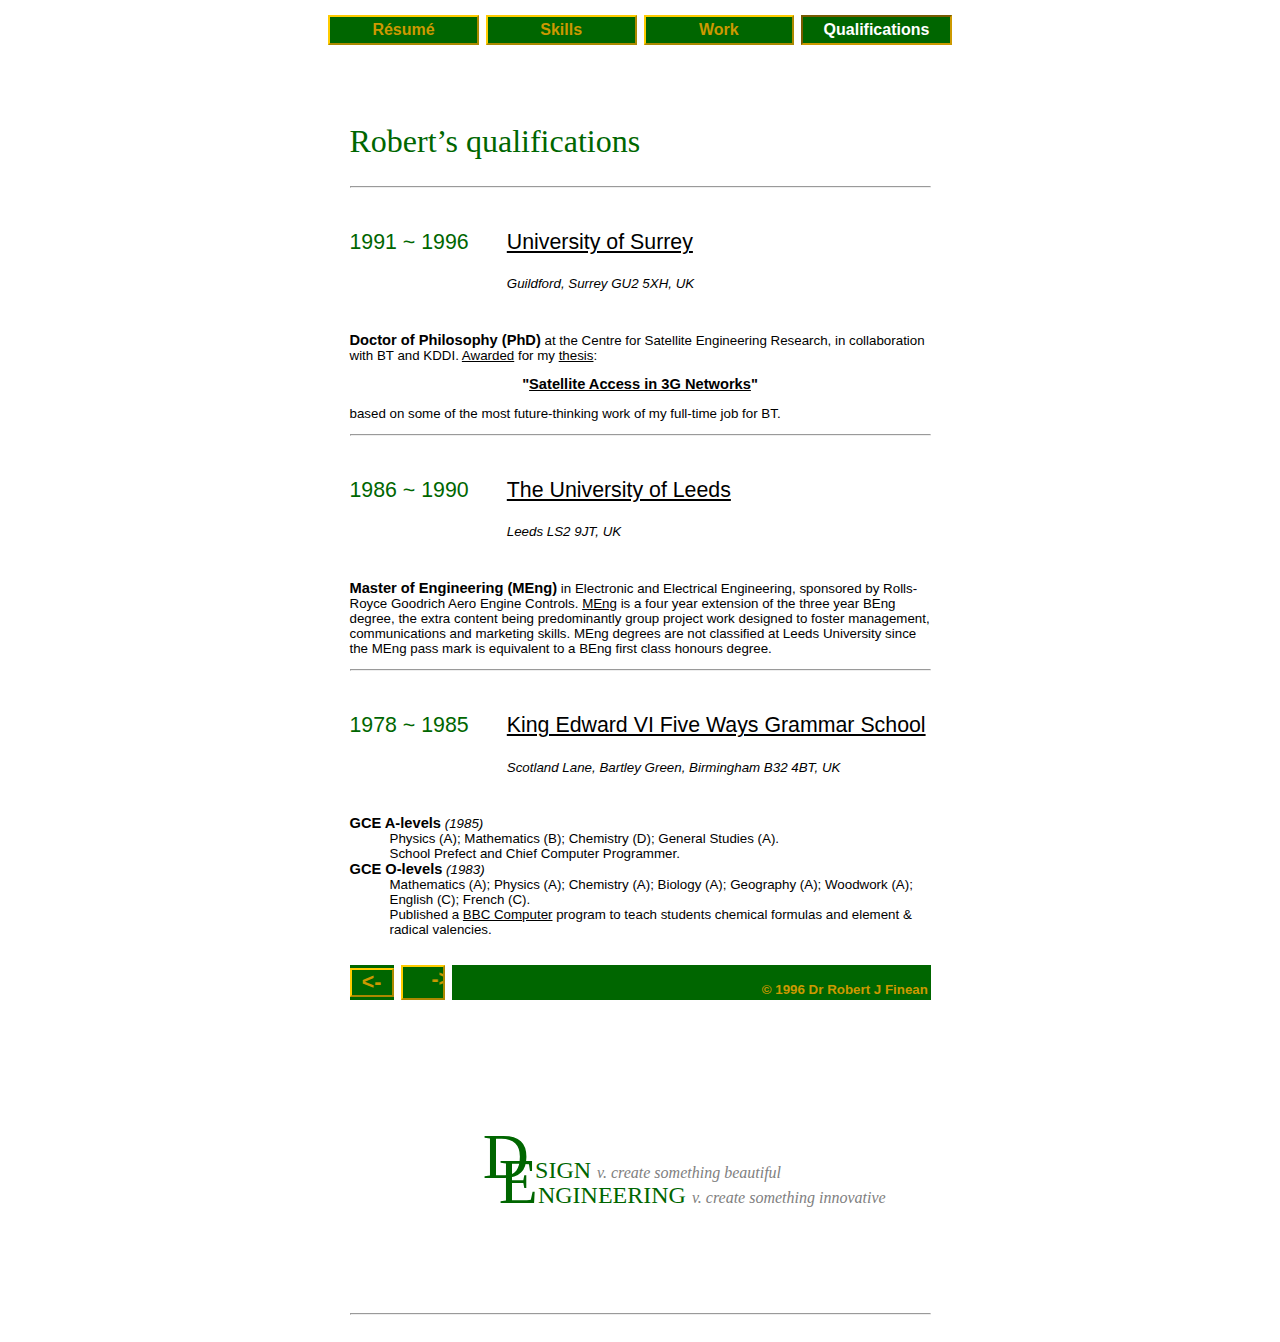
<file: academic.htm>
<!DOCTYPE html> 
<html><head>
<title>Dr Robert J Finean's systems engineering qualifications</title>
<link rel="STYLESHEET" type="text/css" href="DE.css">
<link rel="start" type="text/html" href="http://rfinean.tripod.com/">
</head><body bgcolor="white" text="black" link="black" vlink="black" alink="#666600">
<table width="595" cellspacing="7" cellpadding="0" align="CENTER"><tr align="CENTER">

	<td width="25%"><p class="mb">
		<a href="index.htm" title="Up to my top-level r�sum�" rel="Index">
		&nbsp;&nbsp;&nbsp;&nbsp;R&eacute;sum&eacute;&nbsp;&nbsp;&nbsp;&nbsp;</a></p></td>

	<td width="25%"><p class="mb">
		<a href="skills.htm" title="See my skills">
		&nbsp;&nbsp;&nbsp;&nbsp;Skills&nbsp;&nbsp;&nbsp;&nbsp;</a></p></td>

	<td width="25%"><p class="mb">
		<a href="work.htm" title="See my employment track record">
		&nbsp;&nbsp;&nbsp;&nbsp;&nbsp;Work&nbsp;&nbsp;&nbsp;&nbsp;&nbsp;</a></p></td>

	<td width="25%"><p class="mbp">Qualifications</p></td>

</tr></table><table width="595" cellspacing="0" cellpadding="7" align="CENTER">

<!--			H	E	A	D	E	R			-->

<tr><td colspan="2"><h2><br>Robert&#146;s qualifications</h2><hr /></td></tr>

<tr valign="TOP">

<td><h3>1991 ~ 1996</h3></td>
<td>
	<h3><a href="http://www.surrey.ac.uk/ssc/"
		target="_new">University of Surrey</a></h3>

	<p><em>Guildford, Surrey GU2 5XH, UK</em></p>

	</td></tr><tr><td colspan="2">

	<p><strong>Doctor of Philosophy (PhD)</strong> at the
	Centre for Satellite Engineering Research,
	in collaboration with BT and KDDI.
	<a href="http://www.ee.surrey.ac.uk/CCSR/output/phds.html"
	   target="_new">Awarded</a> for my
	<a href="http://talis-prism.lib.surrey.ac.uk/TalisPrism/doOpenURLSearch.do?sid=Talis:prod_talis&pid=Key%3A294377%3BArtifactType%3AMarc21Slim%3BsearchLocation%3Atalislms"
	   target="_new">thesis</a>:</p>
	<p align="CENTER"><strong>
	"<a href="PhD/index.htm">Satellite Access in 3G Networks</a>"
	</strong></p>
	<p>based on some of the most future-thinking work of my full-time job for BT.</p>

<hr /></td></tr><tr valign="TOP">

<td><h3>1986 ~ 1990</h3></td>
<td>
	<h3><a href="http://www.de3.leeds.ac.uk/"
		target="_new">The University of Leeds</a></h3>

	<p><em>Leeds LS2 9JT, UK</em></p>

	</td></tr><tr><td colspan="2">

	<p><strong>Master of Engineering (MEng)</strong> in
	Electronic and Electrical Engineering,
	sponsored by Rolls-Royce Goodrich Aero Engine Controls.
	<a href="http://www.engineering.leeds.ac.uk/faculty/undergraduate/meng.shtml"
	   target="_new">MEng</a>
	is a four year extension of the three year BEng degree,
	the extra content being predominantly group project work designed to foster
	management, communications and marketing skills.
	MEng degrees are not classified at Leeds University since the MEng
	pass mark is equivalent to a BEng first class honours degree.</p>

<hr /></td></tr><tr valign="TOP">

<td><h3>1978 ~ 1985</h3></td>
<td>
	<h3><a href="http://www.kefw.bham.sch.uk/"
		target="_new">King Edward VI Five Ways Grammar School</a></h3>

	<p><em>Scotland Lane, Bartley Green, Birmingham B32 4BT, UK</em></p>

	</td></tr><tr><td colspan="2">

	<dl>
	<dt><strong>GCE A-levels</strong> <em>(1985)</em></dt><dd>
		Physics (A); Mathematics (B); Chemistry (D);
		General Studies (A).
		<br />School Prefect and Chief Computer Programmer.</dd>
	<dt><strong>GCE O-levels</strong> <em>(1983)</em></dt><dd>
		Mathematics (A); Physics (A); Chemistry (A);
		Biology (A); Geography (A); Woodwork (A); English (C); French (C).
		<br />Published a <a href="http://en.wikipedia.org/wiki/BBC_Micro"
		target="_new">BBC Computer</a> program to teach students
		chemical formulas and element &amp; radical valencies.
	</dd></dl>

</td></tr>

<!--			F	O	O	T	E	R			-->

</table><table width="595" cellspacing="7" cellpadding="0" align="CENTER"><tr bgcolor="#006600">

	<td width="7%" align="CENTER"><p class="nb">
		<a href="work.htm"
		   title="Back to my employment track record">&lt;-</a></p></td>

	<td width="7%" align="CENTER"><p class="nb">
		<a href="PhD/index.htm" style="text-decoration: blink" rel="Next"
		   title="Forward to my mobile communications thesis"><marquee direction="right">-&gt;</marquee></a></p></td>

	<td width="86%" align="RIGHT" valign="BOTTOM"><address>
		&copy; 1996 Dr Robert J Finean</address></td>

</tr><tr>

	<td colspan="3" class="del"><br /><br />
		<p class="des"><strong>D</strong>&nbsp;SIGN
		<em>v. create something beautiful</em></p>
		<p class="eng"><strong>E</strong>NGINEERING
		<em>v. create something innovative</em></p><hr />
	</td>

</tr></table>
<script type="text/javascript"><!--
var _gaq = [['_setAccount', 'UA-31212419-1'], ['_trackPageview']];
(function(ga, s) {
  	ga.async = true;
  	ga.src = 'http://www.google-analytics.com/ga.js';
  	s.parentNode.insertBefore(ga, s);
}(
  	document.createElement('script'),
  	document.getElementsByTagName('script')[0]
));
//--></script>
</body></html>
</file>
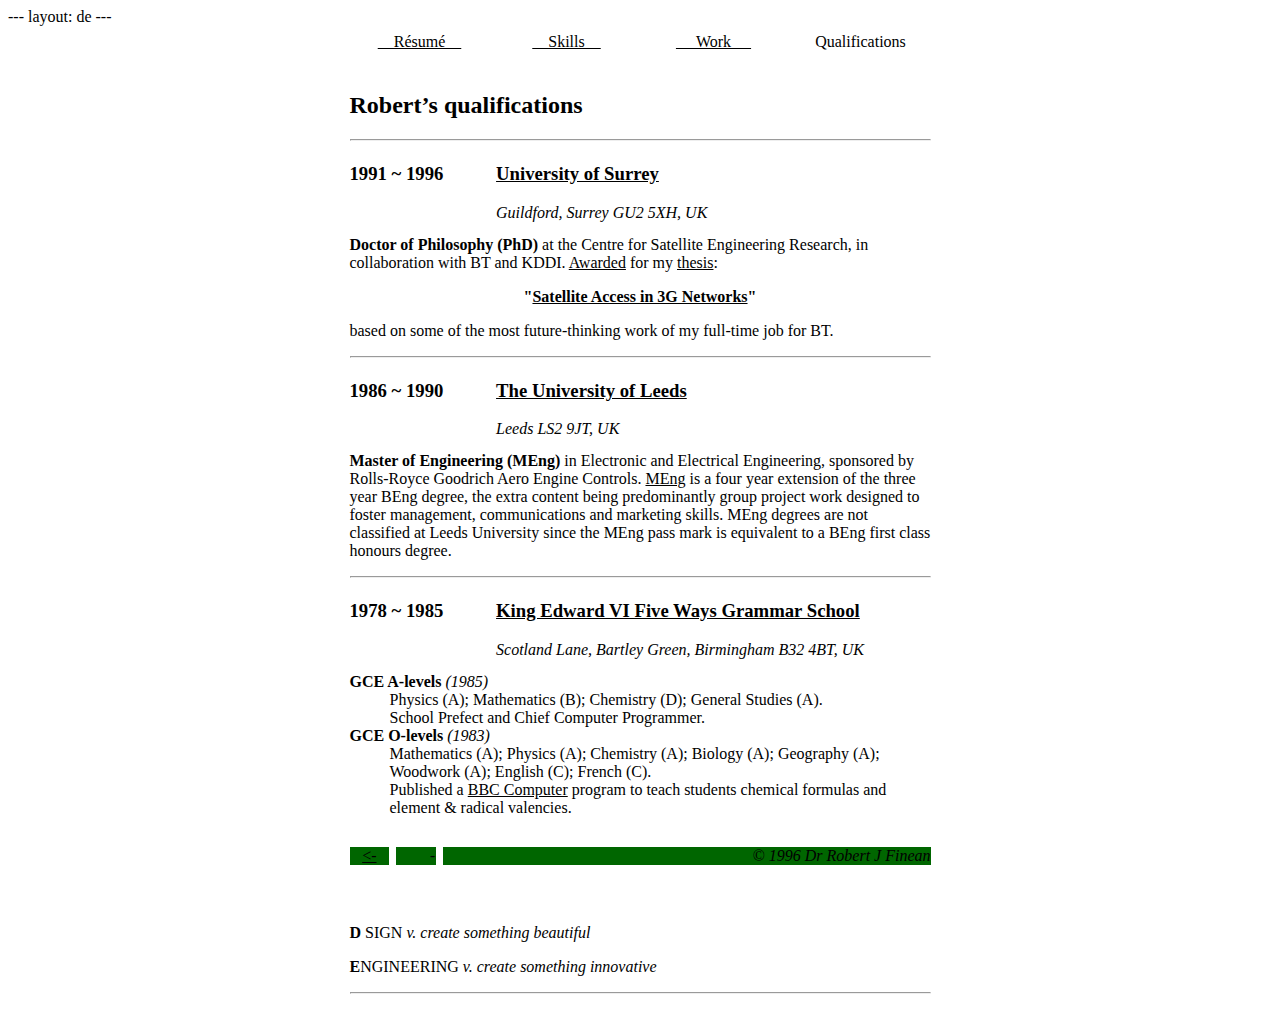
<file: academic.html>
---
layout: de
---

<title>Dr Robert J Finean's systems engineering qualifications</title>
<link rel="start" type="text/html" href="http://rfinean.github.com/">
</head><body bgcolor="white" text="black" link="black" vlink="black" alink="#666600">
<table width="595" cellspacing="7" cellpadding="0" align="CENTER"><tr align="CENTER">

	<td width="25%"><p class="mb">
		<a href="index.html" title="Up to my top-level r�sum�" rel="Index">
		&nbsp;&nbsp;&nbsp;&nbsp;R&eacute;sum&eacute;&nbsp;&nbsp;&nbsp;&nbsp;</a></p></td>

	<td width="25%"><p class="mb">
		<a href="skills.html" title="See my skills">
		&nbsp;&nbsp;&nbsp;&nbsp;Skills&nbsp;&nbsp;&nbsp;&nbsp;</a></p></td>

	<td width="25%"><p class="mb">
		<a href="work.html" title="See my employment track record">
		&nbsp;&nbsp;&nbsp;&nbsp;&nbsp;Work&nbsp;&nbsp;&nbsp;&nbsp;&nbsp;</a></p></td>

	<td width="25%"><p class="mbp">Qualifications</p></td>

</tr></table><table width="595" cellspacing="0" cellpadding="7" align="CENTER">

<!--			H	E	A	D	E	R			-->

<tr><td colspan="2"><h2><br>Robert&#146;s qualifications</h2><hr /></td></tr>

<tr valign="TOP">

<td><h3>1991 ~ 1996</h3></td>
<td>
	<h3><a href="http://www.surrey.ac.uk/ssc/"
		target="_new">University of Surrey</a></h3>

	<p><em>Guildford, Surrey GU2 5XH, UK</em></p>

	</td></tr><tr><td colspan="2">

	<p><strong>Doctor of Philosophy (PhD)</strong> at the
	Centre for Satellite Engineering Research,
	in collaboration with BT and KDDI.
	<a href="http://www.ee.surrey.ac.uk/CCSR/output/phds.html"
	   target="_new">Awarded</a> for my
	<a href="http://talis-prism.lib.surrey.ac.uk/TalisPrism/doOpenURLSearch.do?sid=Talis:prod_talis&pid=Key%3A294377%3BArtifactType%3AMarc21Slim%3BsearchLocation%3Atalislms"
	   target="_new">thesis</a>:</p>
	<p align="CENTER"><strong>
	"<a href="PhD/index.html">Satellite Access in 3G Networks</a>"
	</strong></p>
	<p>based on some of the most future-thinking work of my full-time job for BT.</p>

<hr /></td></tr><tr valign="TOP">

<td><h3>1986 ~ 1990</h3></td>
<td>
	<h3><a href="http://www.de3.leeds.ac.uk/"
		target="_new">The University of Leeds</a></h3>

	<p><em>Leeds LS2 9JT, UK</em></p>

	</td></tr><tr><td colspan="2">

	<p><strong>Master of Engineering (MEng)</strong> in
	Electronic and Electrical Engineering,
	sponsored by Rolls-Royce Goodrich Aero Engine Controls.
	<a href="http://www.engineering.leeds.ac.uk/faculty/undergraduate/meng.shtml"
	   target="_new">MEng</a>
	is a four year extension of the three year BEng degree,
	the extra content being predominantly group project work designed to foster
	management, communications and marketing skills.
	MEng degrees are not classified at Leeds University since the MEng
	pass mark is equivalent to a BEng first class honours degree.</p>

<hr /></td></tr><tr valign="TOP">

<td><h3>1978 ~ 1985</h3></td>
<td>
	<h3><a href="http://www.kefw.bham.sch.uk/"
		target="_new">King Edward VI Five Ways Grammar School</a></h3>

	<p><em>Scotland Lane, Bartley Green, Birmingham B32 4BT, UK</em></p>

	</td></tr><tr><td colspan="2">

	<dl>
	<dt><strong>GCE A-levels</strong> <em>(1985)</em></dt><dd>
		Physics (A); Mathematics (B); Chemistry (D);
		General Studies (A).
		<br />School Prefect and Chief Computer Programmer.</dd>
	<dt><strong>GCE O-levels</strong> <em>(1983)</em></dt><dd>
		Mathematics (A); Physics (A); Chemistry (A);
		Biology (A); Geography (A); Woodwork (A); English (C); French (C).
		<br />Published a <a href="http://en.wikipedia.org/wiki/BBC_Micro"
		target="_new">BBC Computer</a> program to teach students
		chemical formulas and element &amp; radical valencies.
	</dd></dl>

</td></tr>

<!--			F	O	O	T	E	R			-->

</table><table width="595" cellspacing="7" cellpadding="0" align="CENTER"><tr bgcolor="#006600">

	<td width="7%" align="CENTER"><p class="nb">
		<a href="work.html"
		   title="Back to my employment track record">&lt;-</a></p></td>

	<td width="7%" align="CENTER"><p class="nb">
		<a href="PhD/index.html" style="text-decoration: blink" rel="Next"
		   title="Forward to my mobile communications thesis"><marquee direction="right">-&gt;</marquee></a></p></td>

	<td width="86%" align="RIGHT" valign="BOTTOM"><address>
		&copy; 1996 Dr Robert J Finean</address></td>

</tr><tr>

	<td colspan="3" class="del"><br /><br />
		<p class="des"><strong>D</strong>&nbsp;SIGN
		<em>v. create something beautiful</em></p>
		<p class="eng"><strong>E</strong>NGINEERING
		<em>v. create something innovative</em></p><hr />
	</td>

</tr></table>
</file>
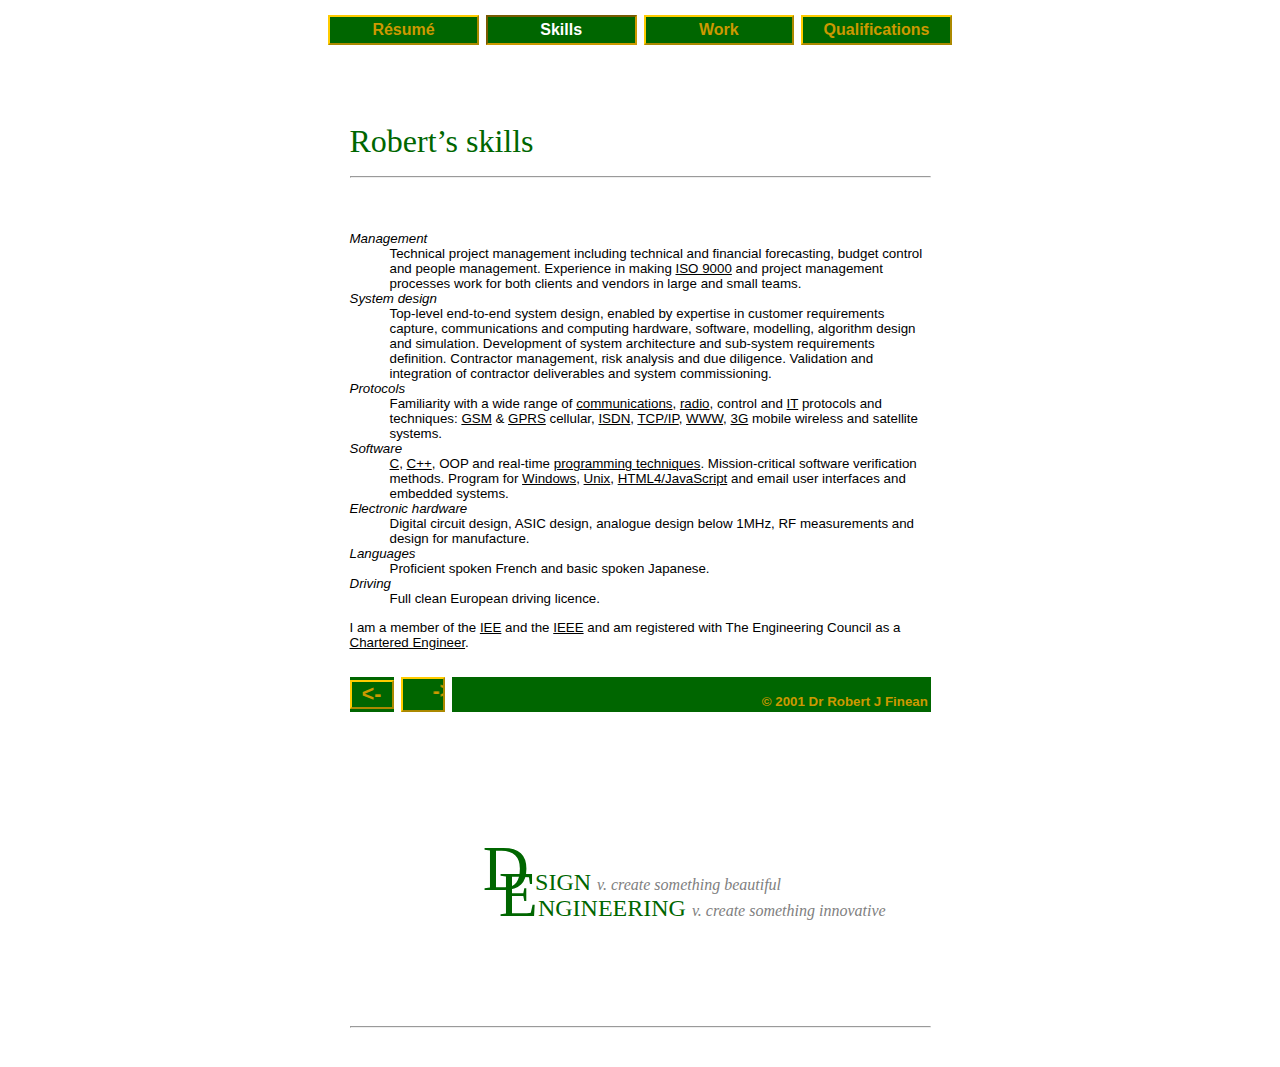
<file: skills.htm>
<!DOCTYPE html> 
<HTML><HEAD>
<TITLE>Dr Robert J Finean's systems engineering skills</TITLE>
<LINK REL="STYLESHEET" TYPE="text/css" HREF="DE.css" />
<LINK REL="start" TYPE="text/html" HREF="http://rfinean.tripod.com/" />
<META name="ROBOTS" content="NOINDEX" /></HEAD>
<BODY BGCOLOR=white TEXT=black LINK=black VLINK=black ALINK="#666600">
<TABLE WIDTH=595 CELLSPACING=7 CELLPADDING=0 ALIGN=CENTER><TR ALIGN=CENTER>

	<TD WIDTH="25%"><P class=mb>
		<A HREF="index.htm" TITLE="Up to my top-level r�sum�" REL=Index>
		&nbsp;&nbsp;&nbsp;&nbsp;R&eacute;sum&eacute;&nbsp;&nbsp;&nbsp;&nbsp;</A></P></TD>

	<TD WIDTH="25%"><P class=mbp>Skills</P></TD>

	<TD WIDTH="25%"><P class=mb>
		<A HREF="work.htm" TITLE="See my employment track record">
		&nbsp;&nbsp;&nbsp;&nbsp;&nbsp;Work&nbsp;&nbsp;&nbsp;&nbsp;&nbsp;</A></P></TD>

	<TD WIDTH="25%"><P class=mb>
		<A HREF="academic.htm" TITLE="See my academic qualifications">
		Qualifications</A></P></TD>

</TR></TABLE><TABLE WIDTH=595 CELLSPACING=0 CELLPADDING=7 ALIGN=CENTER>

<!--			H	E	A	D	E	R			-->

<TR><TD><H2><BR />Robert&#146;s skills<HR></H2></TD></TR>

<TR><TD>
	<DL>
	<DT><EM>Management</EM></DT>

		<DD>Technical project management including technical and
		financial forecasting, budget control and people management.
		Experience in making 
		<A HREF="http://www.iso.ch/iso/en/iso9000-14000/iso9000/iso9000index.html"
		   target="_new">ISO 9000</A>
		and project management processes work for both clients and vendors
		in large and small teams.</DD>


	<DT><EM>System design</EM></DT>

		<DD>Top-level end-to-end system design, enabled by expertise in
		customer requirements capture,
		communications and computing hardware,
		software, modelling, algorithm design and simulation.
		Development of system architecture and sub-system requirements definition.
		Contractor management, risk analysis and due diligence.
		Validation and integration of contractor deliverables
		and system commissioning.</DD>


	<DT><EM>Protocols</EM></DT>

		<DD>Familiarity with a wide range of
		<A HREF="http://www.comsoc.org/"
		   target="_new">communications</A>,
		<A HREF="http://www.wirelessdesignonline.com/"
		   target="_new">radio</A>,
		control and
		<A HREF="http://www.techweb.com/"
		   target="_new">IT</A>
		protocols and techniques:
		<A HREF="http://www.gsmworld.com/"
		   target="_new">GSM</A> &
		<A HREF="http://www.gsmworld.com/technology/gprs/index.shtml"
		   target="_new">GPRS</A> cellular,
		<A HREF="http://alumni.caltech.edu/~dank/isdn/"
		   target="_new">ISDN</A>,
		<A HREF="http://www.ietf.org/"
		   target="_new">TCP/IP</A>,
		<A HREF="http://www.w3c.org/"
		   target="_new">WWW</A>,
		<A HREF="http://www.3gpp.org/"
		   target="_new">3G</A>
		mobile wireless and satellite systems.</DD>


	<DT><EM>Software</EM></DT>

		<DD><A HREF="http://www.lysator.liu.se/c/c-www.html"
		   target="_new">C</A>, 
		<A HREF="http://info.desy.de/user/projects/C++.html"
		   target="_new">C++</A>,
		OOP and real-time
		<A HREF="http://www.ddj.com/"
		   target="_new">programming techniques</A>.
		Mission-critical software verification methods.
		Program for
		<A HREF="http://msdn.microsoft.com/"
		   target="_new">Windows</A>,
		<A HREF="http://www.geek-girl.com/unix.html"
		   target="_new">Unix</A>,
		<A HREF="http://webreview.com/"
		   target="_new">HTML4/JavaScript</A>
		and email user interfaces and embedded systems.</DD>


	<DT><EM>Electronic hardware</EM></DT>

		<DD>Digital circuit design, ASIC design, analogue design below 1MHz,
		RF measurements and design for manufacture.</DD>


	<DT><EM>Languages</EM></DT>
		<DD>Proficient spoken French and basic spoken Japanese.</DD>

	<DT><EM>Driving</EM></DT>
		<DD>Full clean European driving licence.</DD>
	</DL>

	<P>I am a member of the
	<A HREF="http://www.iee.org/" target="_new">IEE</A> and the
	<A HREF="http://www.ieee.org/" target="_new">IEEE</A> and am
	registered with The Engineering Council as a
	<A HREF="http://www.iee.org/Membership/CEng/"
	   target="_new">Chartered Engineer</A>.</P>

</TD></TR>

<!--			F	O	O	T	E	R			-->

</TABLE><TABLE WIDTH=595 CELLSPACING=7 CELLPADDING=0 ALIGN=CENTER><TR BGCOLOR="#006600">

	<TD WIDTH="7%" ALIGN=CENTER><P class=nb>
		<A HREF="index.htm" TITLE="Back to my top-level r�sum�">&lt;-</A></P></TD>

	<TD WIDTH="7%" ALIGN=CENTER><P class=nb>
		<A HREF="work.htm" STYLE="text-decoration:blink" REL=Next
		   TITLE="Forward to my employment track record"><MARQUEE direction=right>-&gt;</MARQUEE></A></P></TD>

	<TD WIDTH="86%" ALIGN=RIGHT VALIGN=BOTTOM><ADDRESS>
		&copy; 2001 Dr Robert J Finean</ADDRESS></TD>

</TR><TR>

	<TD COLSPAN=3 CLASS=del><BR /><BR />
		<P CLASS=des><STRONG>D</STRONG>&nbsp;SIGN
		<EM>v. create something beautiful</EM></P>
		<P CLASS=eng><STRONG>E</STRONG>NGINEERING
		<EM>v. create something innovative</EM><HR /></P>
	</TD>

</TR></TABLE>
<script>
  var _gaq = _gaq || [];
  _gaq.push(['_setAccount', 'UA-31212419-1']);
  _gaq.push(['_trackPageview']);

  (function() {
    var ga = document.createElement('script'); ga.type = 'text/javascript'; ga.async = true;
    ga.src = ('https:' == document.location.protocol ? 'https://ssl' : 'http://www') + '.google-analytics.com/ga.js';
    var s = document.getElementsByTagName('script')[0]; s.parentNode.insertBefore(ga, s);
  })();
</script>
</BODY></HTML>
</file>
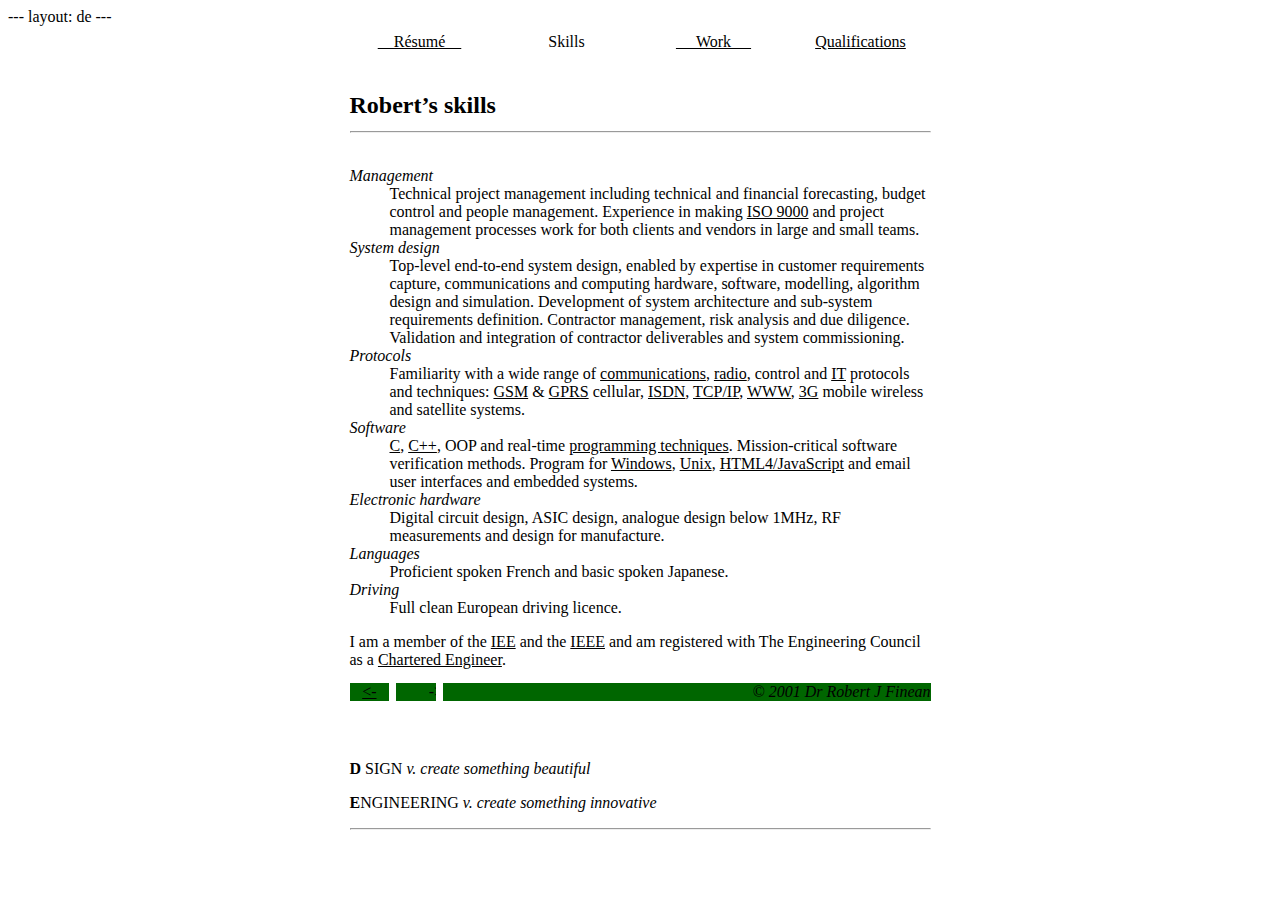
<file: skills.html>
---
layout: de
---

<TITLE>Dr Robert J Finean's systems engineering skills</TITLE>
<LINK REL="start" TYPE="text/html" HREF="http://rfinean.github.com/" />
<META name="ROBOTS" content="NOINDEX" /></HEAD>
<BODY BGCOLOR=white TEXT=black LINK=black VLINK=black ALINK="#666600">
<TABLE WIDTH=595 CELLSPACING=7 CELLPADDING=0 ALIGN=CENTER><TR ALIGN=CENTER>

	<TD WIDTH="25%"><P class=mb>
		<A HREF="index.html" TITLE="Up to my top-level r�sum�" REL=Index>
		&nbsp;&nbsp;&nbsp;&nbsp;R&eacute;sum&eacute;&nbsp;&nbsp;&nbsp;&nbsp;</A></P></TD>

	<TD WIDTH="25%"><P class=mbp>Skills</P></TD>

	<TD WIDTH="25%"><P class=mb>
		<A HREF="work.html" TITLE="See my employment track record">
		&nbsp;&nbsp;&nbsp;&nbsp;&nbsp;Work&nbsp;&nbsp;&nbsp;&nbsp;&nbsp;</A></P></TD>

	<TD WIDTH="25%"><P class=mb>
		<A HREF="academic.html" TITLE="See my academic qualifications">
		Qualifications</A></P></TD>

</TR></TABLE><TABLE WIDTH=595 CELLSPACING=0 CELLPADDING=7 ALIGN=CENTER>

<!--			H	E	A	D	E	R			-->

<TR><TD><H2><BR />Robert&#146;s skills<HR></H2></TD></TR>

<TR><TD>
	<DL>
	<DT><EM>Management</EM></DT>

		<DD>Technical project management including technical and
		financial forecasting, budget control and people management.
		Experience in making 
		<A HREF="http://www.iso.ch/iso/en/iso9000-14000/iso9000/iso9000index.html"
		   target="_new">ISO 9000</A>
		and project management processes work for both clients and vendors
		in large and small teams.</DD>


	<DT><EM>System design</EM></DT>

		<DD>Top-level end-to-end system design, enabled by expertise in
		customer requirements capture,
		communications and computing hardware,
		software, modelling, algorithm design and simulation.
		Development of system architecture and sub-system requirements definition.
		Contractor management, risk analysis and due diligence.
		Validation and integration of contractor deliverables
		and system commissioning.</DD>


	<DT><EM>Protocols</EM></DT>

		<DD>Familiarity with a wide range of
		<A HREF="http://www.comsoc.org/"
		   target="_new">communications</A>,
		<A HREF="http://www.wirelessdesignonline.com/"
		   target="_new">radio</A>,
		control and
		<A HREF="http://www.techweb.com/"
		   target="_new">IT</A>
		protocols and techniques:
		<A HREF="http://www.gsmworld.com/"
		   target="_new">GSM</A> &
		<A HREF="http://www.gsmworld.com/technology/gprs/index.shtml"
		   target="_new">GPRS</A> cellular,
		<A HREF="http://alumni.caltech.edu/~dank/isdn/"
		   target="_new">ISDN</A>,
		<A HREF="http://www.ietf.org/"
		   target="_new">TCP/IP</A>,
		<A HREF="http://www.w3c.org/"
		   target="_new">WWW</A>,
		<A HREF="http://www.3gpp.org/"
		   target="_new">3G</A>
		mobile wireless and satellite systems.</DD>


	<DT><EM>Software</EM></DT>

		<DD><A HREF="http://www.lysator.liu.se/c/c-www.html"
		   target="_new">C</A>, 
		<A HREF="http://info.desy.de/user/projects/C++.html"
		   target="_new">C++</A>,
		OOP and real-time
		<A HREF="http://www.ddj.com/"
		   target="_new">programming techniques</A>.
		Mission-critical software verification methods.
		Program for
		<A HREF="http://msdn.microsoft.com/"
		   target="_new">Windows</A>,
		<A HREF="http://www.geek-girl.com/unix.html"
		   target="_new">Unix</A>,
		<A HREF="http://webreview.com/"
		   target="_new">HTML4/JavaScript</A>
		and email user interfaces and embedded systems.</DD>


	<DT><EM>Electronic hardware</EM></DT>

		<DD>Digital circuit design, ASIC design, analogue design below 1MHz,
		RF measurements and design for manufacture.</DD>


	<DT><EM>Languages</EM></DT>
		<DD>Proficient spoken French and basic spoken Japanese.</DD>

	<DT><EM>Driving</EM></DT>
		<DD>Full clean European driving licence.</DD>
	</DL>

	<P>I am a member of the
	<A HREF="http://www.iee.org/" target="_new">IEE</A> and the
	<A HREF="http://www.ieee.org/" target="_new">IEEE</A> and am
	registered with The Engineering Council as a
	<A HREF="http://www.iee.org/Membership/CEng/"
	   target="_new">Chartered Engineer</A>.</P>

</TD></TR>

<!--			F	O	O	T	E	R			-->

</TABLE><TABLE WIDTH=595 CELLSPACING=7 CELLPADDING=0 ALIGN=CENTER><TR BGCOLOR="#006600">

	<TD WIDTH="7%" ALIGN=CENTER><P class=nb>
		<A HREF="index.html" TITLE="Back to my top-level r�sum�">&lt;-</A></P></TD>

	<TD WIDTH="7%" ALIGN=CENTER><P class=nb>
		<A HREF="work.html" STYLE="text-decoration:blink" REL=Next
		   TITLE="Forward to my employment track record"><MARQUEE direction=right>-&gt;</MARQUEE></A></P></TD>

	<TD WIDTH="86%" ALIGN=RIGHT VALIGN=BOTTOM><ADDRESS>
		&copy; 2001 Dr Robert J Finean</ADDRESS></TD>

</TR><TR>

	<TD COLSPAN=3 CLASS=del><BR /><BR />
		<P CLASS=des><STRONG>D</STRONG>&nbsp;SIGN
		<EM>v. create something beautiful</EM></P>
		<P CLASS=eng><STRONG>E</STRONG>NGINEERING
		<EM>v. create something innovative</EM><HR /></P>
	</TD>

</TR></TABLE>
</file>
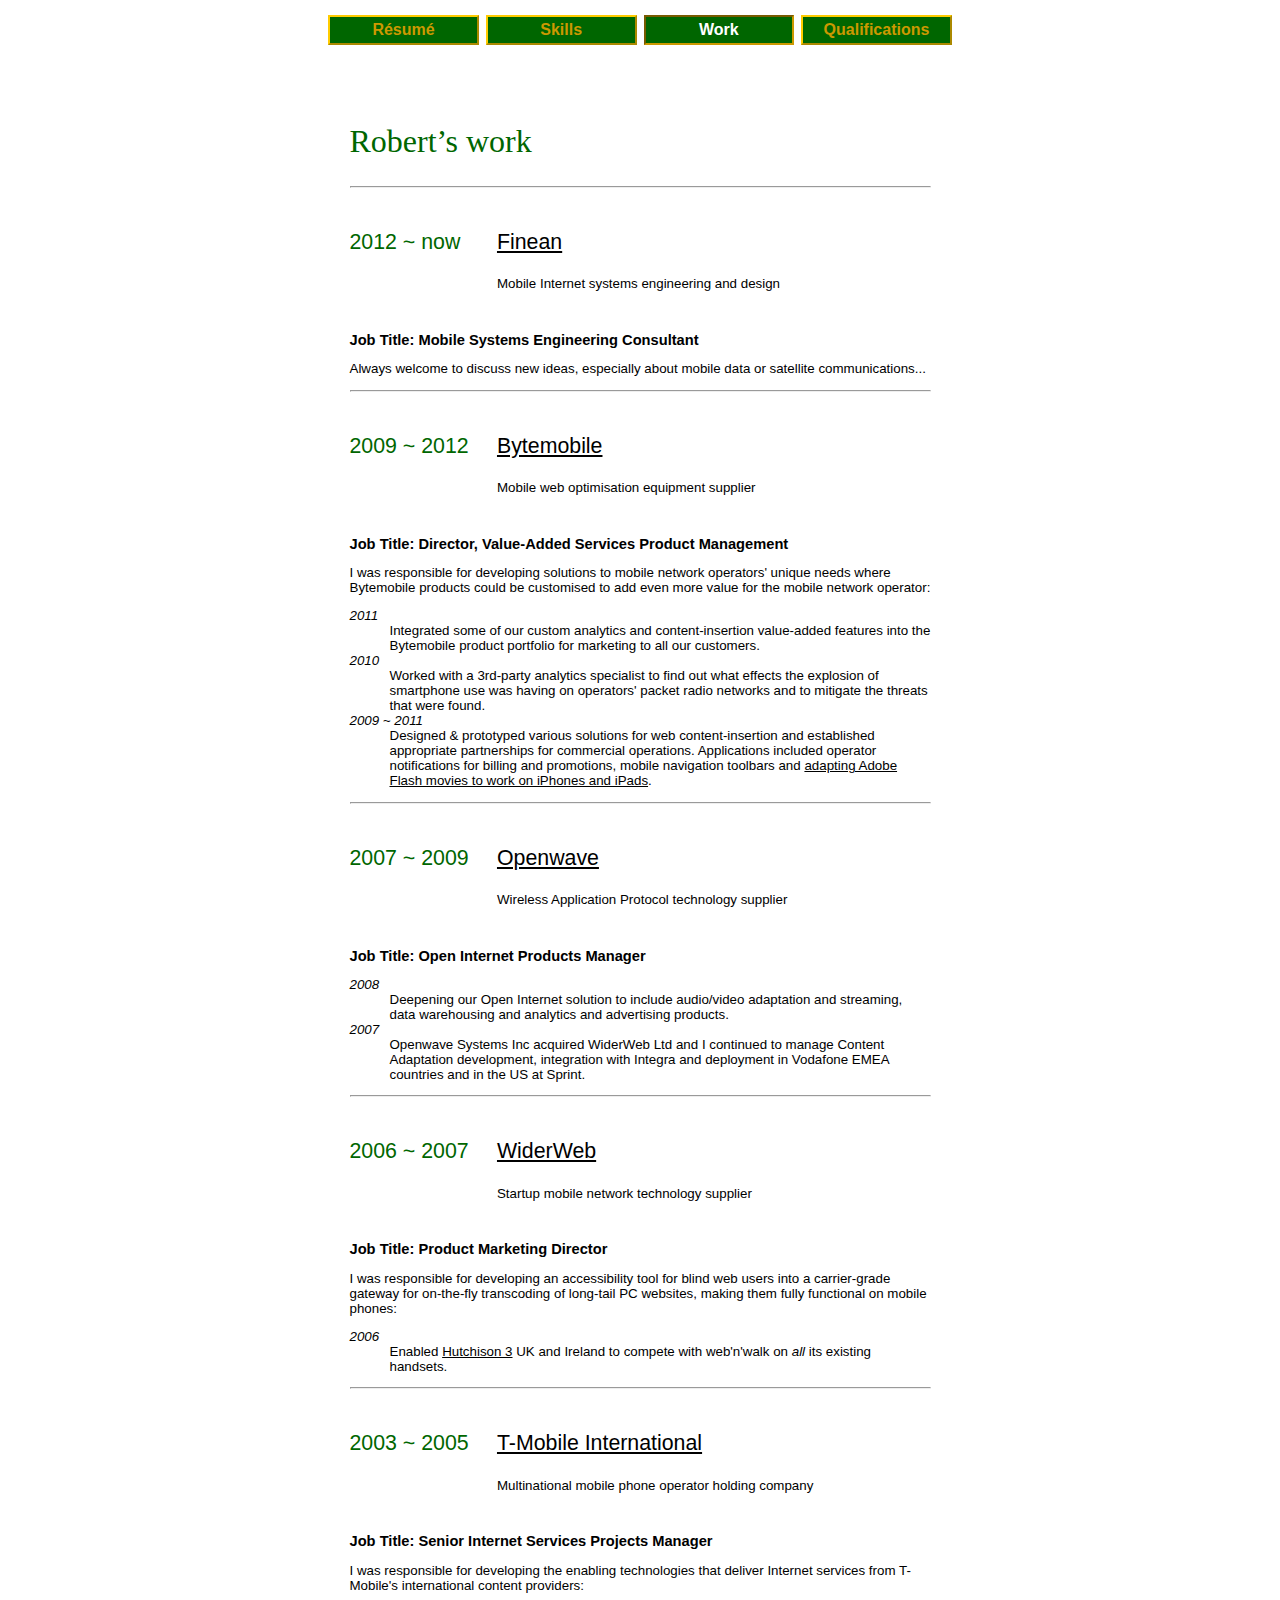
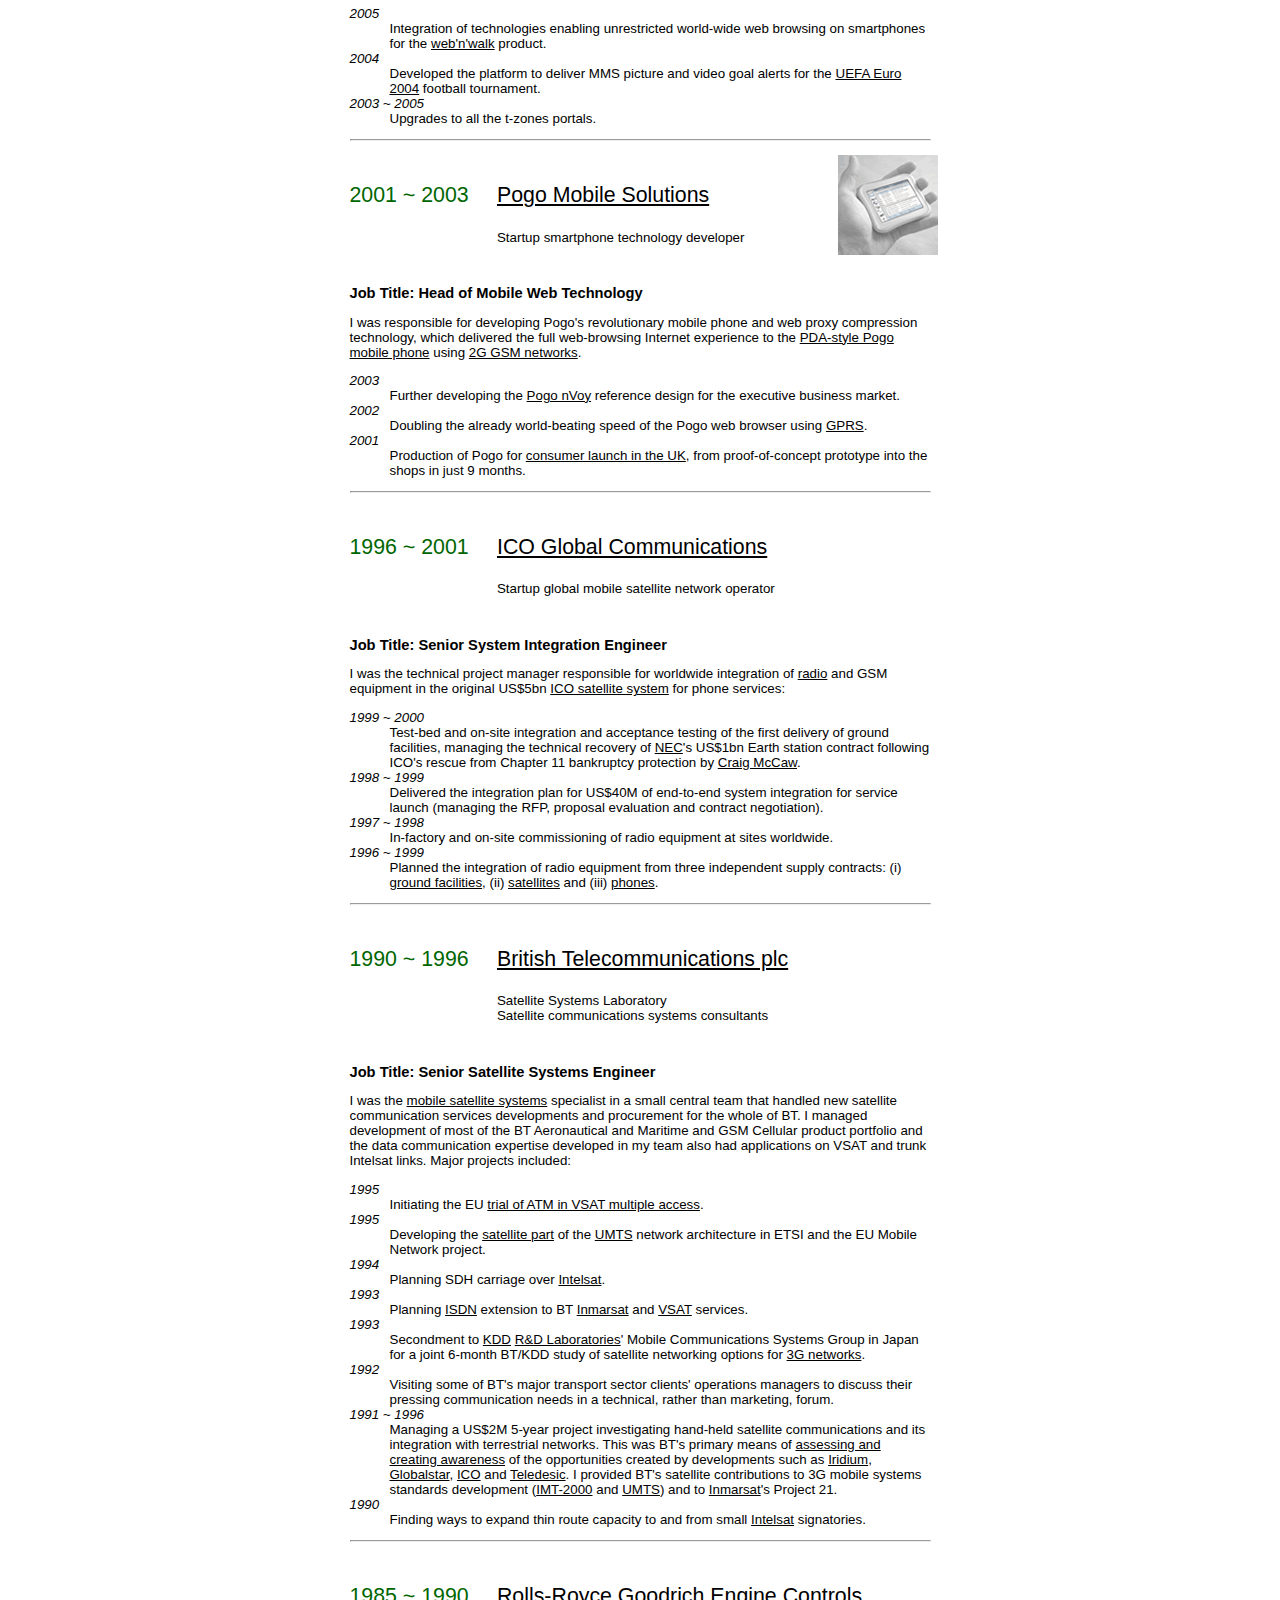
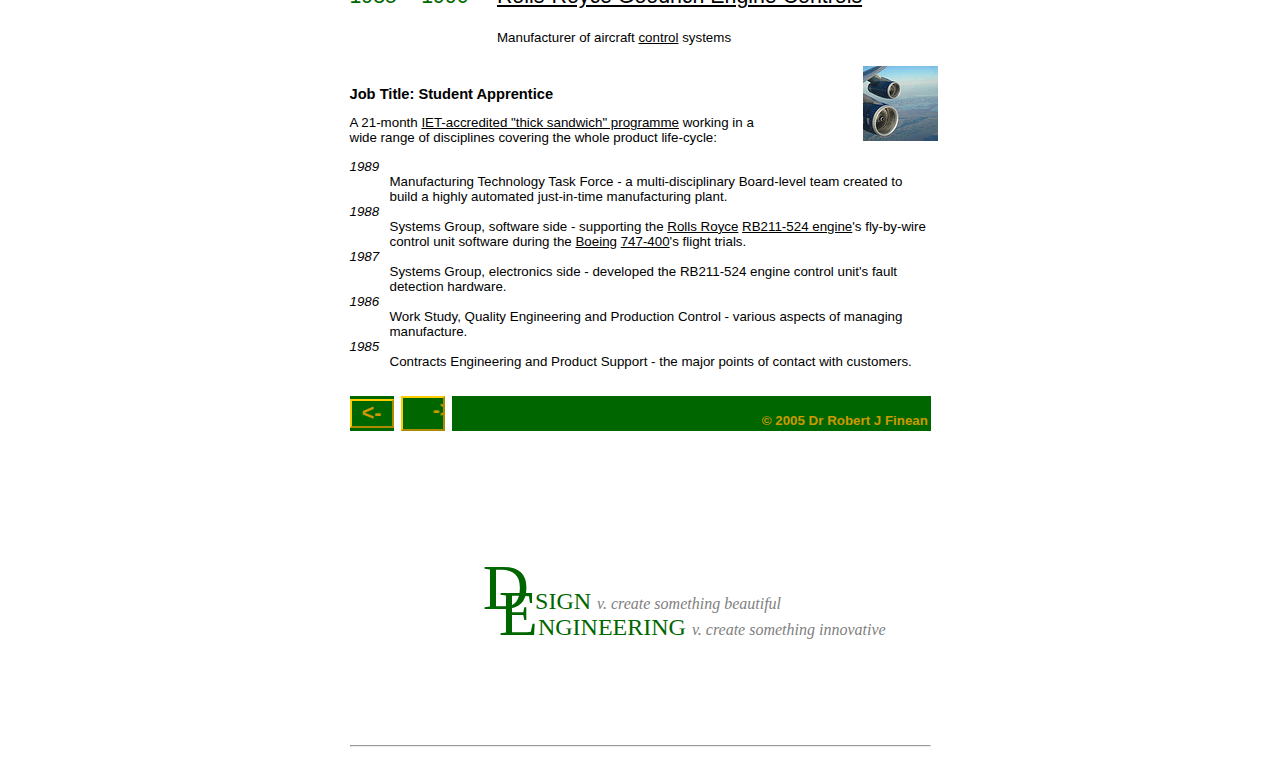
<file: work.htm>
<!DOCTYPE html> 
<html><head>
<title>Dr Robert J Finean's aerospace work experience</title>
<link rel="STYLESHEET" type="text/css" href="DE.css">
<link rel="start" type="text/html" href="http://rfinean.tripod.com/">
</head><body bgcolor="white" text="black" link="black" vlink="black" alink="#666600">
<table width="595" cellspacing="7" cellpadding="0" align="CENTER"><tr align="CENTER">

	<td width="25%"><p class="mb">
		<a href="index.htm" title="Up to my top-level r�sum�" rel="Index">
		&nbsp;&nbsp;&nbsp;&nbsp;R&eacute;sum&eacute;&nbsp;&nbsp;&nbsp;&nbsp;</a></p></td>

	<td width="25%"><p class="mb">
		<a href="skills.htm" title="See my skills">
		&nbsp;&nbsp;&nbsp;&nbsp;Skills&nbsp;&nbsp;&nbsp;&nbsp;</a></p></td>

	<td width="25%"><p class="mbp">Work</p></td>

	<td width="25%"><p class="mb">
		<a href="academic.htm" title="See my academic qualifications">
		Qualifications</a></p></td>

</tr></table><table width="595" cellspacing="0" cellpadding="7" align="CENTER">

<!--			H	E	A	D	E	R			-->

<tr><td colspan="2"><h2><br>Robert&#146;s work</h2><hr /></td></tr>

<tr valign="TOP">

<td><h3>2012 ~ now</h3></td>
<td>
	<h3><a href="http://uk.linkedin.com/in/rfinean"
		target="_new">Finean</a></h3>

	<p>Mobile Internet systems engineering and design</p>

	</td></tr><tr><td colspan="2">

	<p><strong>Job Title: Mobile Systems Engineering Consultant</strong></p>

	<p>Always welcome to discuss new ideas, especially about mobile data or satellite communications...</p>


<hr /></td></tr><tr valign="TOP">

<td><h3>2009 ~ 2012</h3></td>
<td>
	<h3><a href="http://www.bytemobile.com/"
		target="_new">Bytemobile</a></h3>

	<p>Mobile web optimisation equipment supplier</p>

	</td></tr><tr><td colspan="2">

	<p><strong>Job Title: Director, Value-Added Services Product Management</strong></p>

	<p>I was responsible for developing solutions to mobile network operators' unique needs
	where Bytemobile products could be customised to add even more value for the mobile network operator:</p>

	<dl>
	<dt><em>2011</em></dt><dd>
		Integrated some of our custom analytics and content-insertion value-added features into the
		Bytemobile product portfolio for marketing to all our customers.
	</dd><dt><em>2010</em></dt><dd>
		Worked with a 3rd-party analytics specialist to find out what effects the explosion
		of smartphone use was having on operators' packet radio networks and to mitigate the threats that were found.
	</dd><dt><em>2009 ~ 2011</em></dt><dd>
		Designed & prototyped various solutions for web content-insertion and
		established appropriate partnerships for commercial operations.
		Applications included operator notifications for billing and promotions,
		mobile navigation toolbars and
		<a href="https://github.com/tobeytailor/gordon/wiki/"
			target="_new">adapting Adobe Flash movies to work on iPhones and iPads</a>.
	</dd></dl>

<hr /></td></tr><tr valign="TOP">

<td><h3>2007 ~ 2009</h3></td>
<td>
	<h3><a href="http://www.openwave.com/"
		target="_new">Openwave</a></h3>

	<p>Wireless Application Protocol technology supplier</p>

	</td></tr><tr><td colspan="2">

	<p><strong>Job Title: Open Internet Products Manager</strong></p>

	<dl>
	<dt><em>2008</em></dt><dd>
		Deepening our Open Internet solution to include audio/video adaptation and streaming,
		data warehousing and analytics and advertising products.
	</dd><dt><em>2007</em></dt><dd>
		Openwave Systems Inc acquired WiderWeb Ltd and I continued to manage Content Adaptation development,
		integration with Integra and deployment in Vodafone EMEA countries and in the US at Sprint.
	</dd></dl>

<hr /></td></tr><tr valign="TOP">

<td><h3>2006 ~ 2007</h3></td>
<td>
	<h3><a href="http://www.widerweb.co.uk/"
		target="_new">WiderWeb</a></h3>

	<p>Startup mobile network technology supplier</p>

	</td></tr><tr><td colspan="2">

	<p><strong>Job Title: Product Marketing Director</strong></p>

	<p>I was responsible for developing an accessibility tool for blind web users into
	a carrier-grade gateway for on-the-fly transcoding of long-tail PC websites,
	making them fully functional on mobile phones:</p>

	<dl>
	<dt><em>2006</em></dt><dd>
		Enabled
		<a href="http://www.three.co.uk/"
			target="_new">Hutchison 3</a>
		UK and Ireland to compete with web'n'walk on <em>all</em> its existing handsets.
	</dd></dl>

<hr /></td></tr><tr valign="TOP">

<td><h3>2003 ~ 2005</h3></td>
<td>
	<h3><a href="http://www.telekom.com/home/"
		target="_new">T-Mobile International</a></h3>

	<p>Multinational mobile phone operator holding company</p>

	</td></tr><tr><td colspan="2">

	<p><strong>Job Title: Senior Internet Services Projects Manager</strong></p>

	<p>I was responsible for developing the enabling technologies that deliver
	Internet services from T-Mobile's international content providers:</p>

	<dl>
	<dt><em>2005</em></dt><dd>
		Integration of technologies enabling unrestricted
		world-wide web browsing on smartphones for the
		<a href="http://www.3g.co.uk/PR/July2005/1694.htm"
			target="_new">web'n'walk</a> product.
	</dd><dt><em>2004</em></dt><dd>
		Developed the platform to deliver MMS picture and video
		goal alerts for the
		<a href="http://t-mobile.euro2004.k.plenum.de/microsite/presite.html"
			target="_new">UEFA Euro 2004</a> football tournament.
	</dd><dt><em>2003 ~ 2005</em></dt><dd>
		Upgrades to all the t-zones portals.
	</dd></dl>

<hr /></td></tr><tr valign="TOP">

<td><h3>2001 ~ 2003</h3></td>
<td style="background:url('Pogo.gif') no-repeat right top">
	<h3><a href="http://en.wikipedia.org/wiki/Pogo_Mobile_and_nVoy"
		target="_new">Pogo Mobile Solutions</a></h3>

	<p>Startup smartphone technology developer</p>

	</td></tr><tr><td colspan="2">

	<p><strong>Job Title: Head of Mobile Web Technology</strong></p>

	<p>I was responsible for developing Pogo's revolutionary
	mobile phone and web proxy compression technology, which delivered
	the full web-browsing Internet experience to the
	<a href="http://web.archive.org/web/20021124003740/http://www.pogouser.com/"
		target="_new">PDA-style Pogo mobile phone</a> using
	<a href="http://www.gsma.com/aboutus/gsm-technology/gsm/"
	   target="_new">2G GSM networks</a>.</p>

	<dl>
	<dt><em>2003</em></dt><dd>
		Further developing the
		<a href="http://web.archive.org/web/20030726173107/http://pogomobile.com/"
			target="_new">Pogo nVoy</a>
		reference design for the executive business market.
	</dd><dt><em>2002</em></dt><dd>
		Doubling the already world-beating speed of the Pogo
		web browser using
		<a href="http://www.gsma.com/aboutus/gsm-technology/gprs/"
		   target="_new">GPRS</a>.
	</dd><dt><em>2001</em></dt><dd>
		Production of Pogo for
		<a href="http://www.theregister.co.uk/2002/02/05/pogo_bounces_onto_carphone_warehouse/"
		   target="_new">consumer launch in the UK</a>,
		from proof-of-concept
		prototype into the shops in just 9 months.
	</dd></dl>

<hr /></td></tr><tr valign="TOP">

<td><h3>1996 ~ 2001</h3></td>
<td>
	<h3><a href="http://www.ico.com/"
		target="_new">ICO Global Communications</a></h3>

	<p>Startup global mobile satellite network operator</p>

	</td></tr><tr><td colspan="2">

	<p><strong>Job Title: Senior System Integration Engineer</strong></p>

	<p>I was the technical project manager responsible for worldwide integration of
	<a href="http://www.ico.com/system/demo/index.htm"
	   target="_new">radio</a> and
	GSM
	equipment in the original US$5bn
	<a href="http://www.ico.com/system/index.htm"
	   target="_new">ICO satellite system</a> for phone services:</p>

	<dl>
	<dt><em>1999 ~ 2000</em></dt><dd>
		Test-bed and on-site integration and acceptance testing
		of the first delivery of ground facilities, managing the
		technical recovery of
		<a href="http://www.ntspace.jp/space-e/products/"
		   target="_new">NEC</a>'s
		US$1bn Earth station contract following ICO's rescue
		from Chapter 11 bankruptcy protection by
		<a href="http://www.wired.com/news/business/0,1367,32247,00.html"
		   target="_new">Craig McCaw</a>.

	</dd><dt><em>1998 ~ 1999</em></dt><dd>
		Delivered the integration plan for US$40M of
		end-to-end system integration for service launch
		(managing the RFP, proposal evaluation and contract negotiation).

	</dd><dt><em>1997 ~ 1998</em></dt><dd>
		In-factory and on-site commissioning of
		radio equipment at sites worldwide.

	</dd><dt><em>1996 ~ 1999</em></dt><dd>
		Planned the integration of radio equipment
		from three independent supply contracts:
		(i)   <a href="http://www.ico.com/system/anodes.htm"
			 target="_new">ground facilities</a>,
		(ii)  <a href="http://www.ico.com/system/spaceseg.htm"
			 target="_new">satellites</a> and
		(iii) <a href="http://www.ico.com/system/userterm.htm"
			 target="_new">phones</a>.
	</dd></dl>

<hr /></td></tr><tr valign="TOP">

<td><h3>1990 ~ 1996</h3></td>
<td>
	<h3><a href="http://www.bt.com/"
		target="_new">British Telecommunications plc</a></h3>

	<p>Satellite Systems Laboratory
	<br />Satellite communications systems consultants</p>

	</td></tr><tr><td colspan="2">

	<p><strong>Job Title: Senior Satellite Systems Engineer</strong></p>

	<p>I was the
	<a href="http://www.msua.org/"
	   target="_new">mobile satellite systems</a> specialist in
	a small central team that handled new satellite communication services
	developments and procurement for the whole of BT.
	I managed development of most of the BT Aeronautical and Maritime
	and GSM Cellular product portfolio and the data communication
	expertise developed in my team also had applications on VSAT
	and trunk Intelsat links.
	Major projects included:</p>

	<dl>
	<dt><em>1995</em></dt><dd>
		Initiating the EU
		<a href="http://www.cordis.lu/infowin/acts/rus/projects/prtitv.htm"
		   target="_new">trial
		of ATM in VSAT multiple access</a>.

	</dd><dt><em>1995</em></dt><dd>
		Developing the
		<a href="http://www241.csem.ch/~aeh/papers/Fin95_ImpactOfSatOnUmts_RaceMobileSummit.pdf"
			target="_new">satellite part</a> of the
		<a href="http://www.umts-forum.org/"
			target="_new">UMTS</a> network architecture in ETSI and the
		EU Mobile Network project.

	</dd><dt><em>1994</em></dt><dd>
		Planning SDH carriage over
		<a href="http://www.intelsat.com/" target="_new">Intelsat</a>.

	</dd><dt><em>1993</em></dt><dd>
		Planning
		<a href="http://www.bt.com/isdn/"
		   target="_new">ISDN</a> extension to BT
		<a href="http://www.inmarsat.com/"
		   target="_new">Inmarsat</a> and
		<a href="http://www.gilat.com/Products_Introduction.asp"
		   target="_new">VSAT</a> services.

	</dd><dt><em>1993</em></dt><dd>
		Secondment to
		<a href="http://www.kddi.com/" target="_new">KDD</a>
		<a href="http://www.lab.kdd.co.jp/"
		   target="_new">R&amp;D Laboratories</a>'
		Mobile Communications Systems Group in Japan
		for a joint 6-month BT/KDD study of
		satellite networking options for
		<a href="http://www.itu.int/imt/" target="_new">3G networks</a>.

	</dd><dt><em>1992</em></dt><dd>
		Visiting some of BT's major transport sector clients'
		operations managers to discuss their pressing communication needs
		in a technical, rather than marketing, forum.

	</dd><dt><em>1991 ~ 1996</em></dt><dd>
		Managing a US$2M 5-year project investigating
		hand-held satellite communications and its
		integration with terrestrial networks.
		This was BT's primary means of
		<a href="http://www.btexact.com/docimages/71189/71189.pdf"
		   target="_new">assessing and creating awareness</a>
		of the opportunities created by developments such as
		<a href="http://www.iridium.com/" target="_new">Iridium</a>,
		<a href="http://www.globalstar.com/" target="_new">Globalstar</a>,
		<a href="http://www.ico.com/" target="_new">ICO</a> and
		<a href="http://www.teledesic.com/" target="_new">Teledesic</a>.
		I provided BT's satellite contributions
		to 3G mobile systems standards development
		(<a href="http://www.itu.int/imt/" target="_new">IMT-2000</a> and
		<a href="http://www.etsi.org/" target="_new">UMTS</a>) and to
		<a href="http://www.inmarsat.com/" target="_new">Inmarsat</a>'s Project 21.

	</dd><dt><em>1990</em></dt><dd>
		Finding ways to expand thin route capacity to and from small
		<a href="http://www.intelsat.com/" target="_new">Intelsat</a> signatories.
	</dd></dl>

<hr /></td></tr><tr valign="TOP">

<td><h3>1985 ~ 1990</h3></td>
<td>
	<h3><a href="http://www.aeroenginecontrols.com/Products/electronic-engine-controller.html"
		target="_new">Rolls-Royce Goodrich Engine Controls</a></h3>

	<p>Manufacturer of aircraft
	<a href="http://www-control.eng.cam.ac.uk/extras/Virtual_Library/Control_VL.html"
	   target="_new">control</a>
	systems</p>

	</td></tr><tr><td colspan="2" style="background:url('747.jpg') no-repeat right top">

	<p><strong>Job Title: Student Apprentice</strong></p>

	<p>A 21-month
	<a href="http://www.theiet.org/membership/career/career-options/"
	   target="_new">IET-accredited "thick sandwich" programme</a>
	working in a<br />wide range of disciplines covering the whole product life-cycle:</p>

	<dl>
	<dt><em>1989</em></dt><dd>
		Manufacturing Technology Task Force -
		a multi-disciplinary Board-level team created to
		build a highly automated just-in-time manufacturing plant.

	</dd><dt><em>1988</em></dt><dd>
		Systems Group, software side -
		supporting the
		<a href="http://www.rolls-royce.com/" target="_new">Rolls Royce</a>
		<a href="http://www.rolls-royce.com/civil/products/largeaircraft/rb211_524/"
		   target="_new">RB211-524 engine</a>'s
		fly-by-wire control unit software during the
		<a href="http://www.boeing.com/" target="_new">Boeing</a>
		<a href="http://www.boeing.com/commercial/747family/"
		   target="_new">747-400</a>'s
		flight trials.

	</dd><dt><em>1987</em></dt><dd>
		Systems Group, electronics side -
		developed the RB211-524 engine control unit's
		fault detection hardware.

	</dd><dt><em>1986</em></dt><dd>
		Work Study, Quality Engineering and Production Control -
		various aspects of managing manufacture.

	</dd><dt><em>1985</em></dt><dd>
		Contracts Engineering and Product Support -
		the major points of contact with customers.
	</dd></dl>

</td></tr>

<!--			F	O	O	T	E	R			-->

</table><table width="595" cellspacing="7" cellpadding="0" align="CENTER"><tr bgcolor="#006600">

	<td width="7%" align="CENTER"><p class="nb">
		<a href="skills.htm" title="Back to my skills">&lt;-</a></p></td>

	<td width="7%" align="CENTER"><p class="nb">
		<a href="academic.htm" style="text-decoration:blink" rel="Next"
		   title="Forward to my academic qualifications"><marquee direction="right">-&gt;</marquee></a></p></td>

	<td width="86%" align="RIGHT" valign="BOTTOM"><address>
		&copy; 2005 Dr Robert J Finean</address></td>

</tr><tr>

	<td colspan="3" class="del"><br /><br />
		<p class="des"><strong>D</strong>&nbsp;SIGN
		<em>v. create something beautiful</em></p>
		<p class="eng"><strong>E</strong>NGINEERING
		<em>v. create something innovative</em></p><hr />
	</td>

</tr></table>
<script type="text/javascript"><!--
var _gaq = [['_setAccount', 'UA-31212419-1'], ['_trackPageview']];
(function(ga, s) {
  	ga.async = true;
  	ga.src = 'http://www.google-analytics.com/ga.js';
  	s.parentNode.insertBefore(ga, s);
}(
  	document.createElement('script'),
  	document.getElementsByTagName('script')[0]
));
//--></script>
</body></html>
</file>
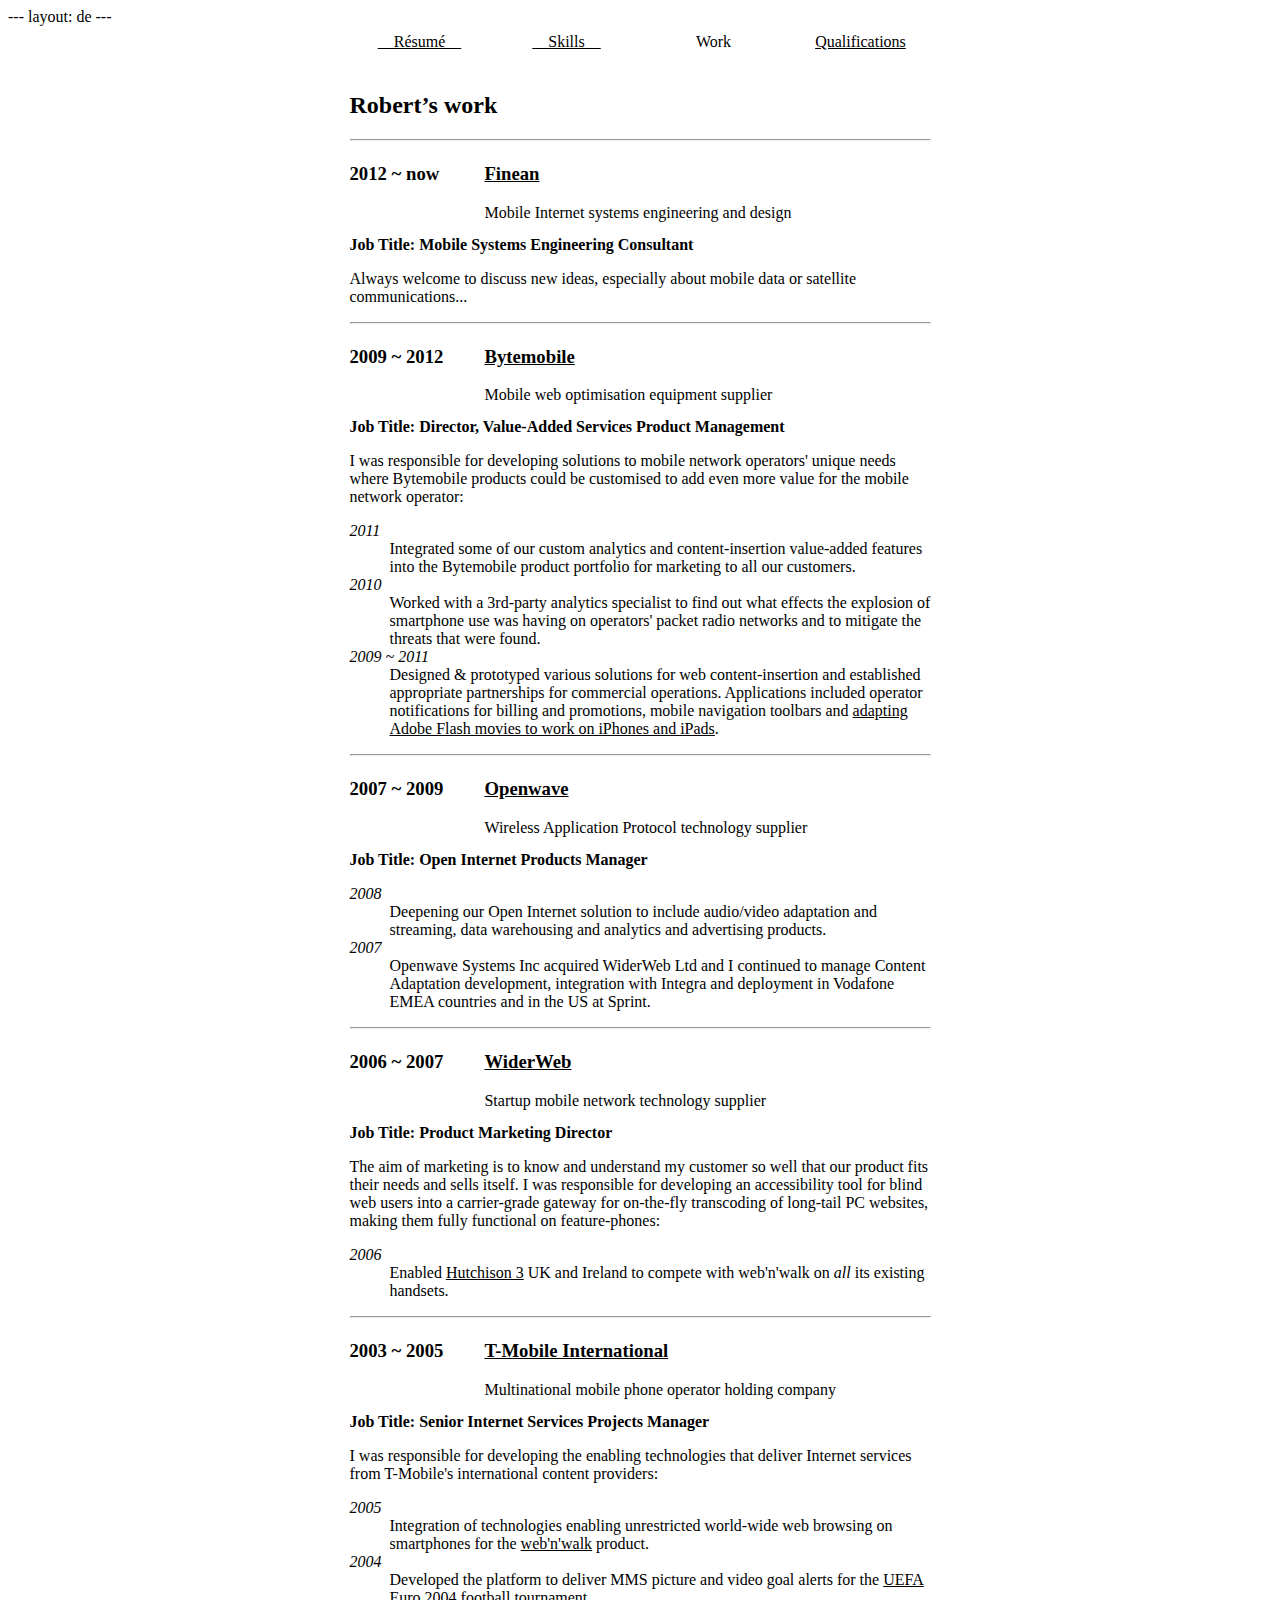
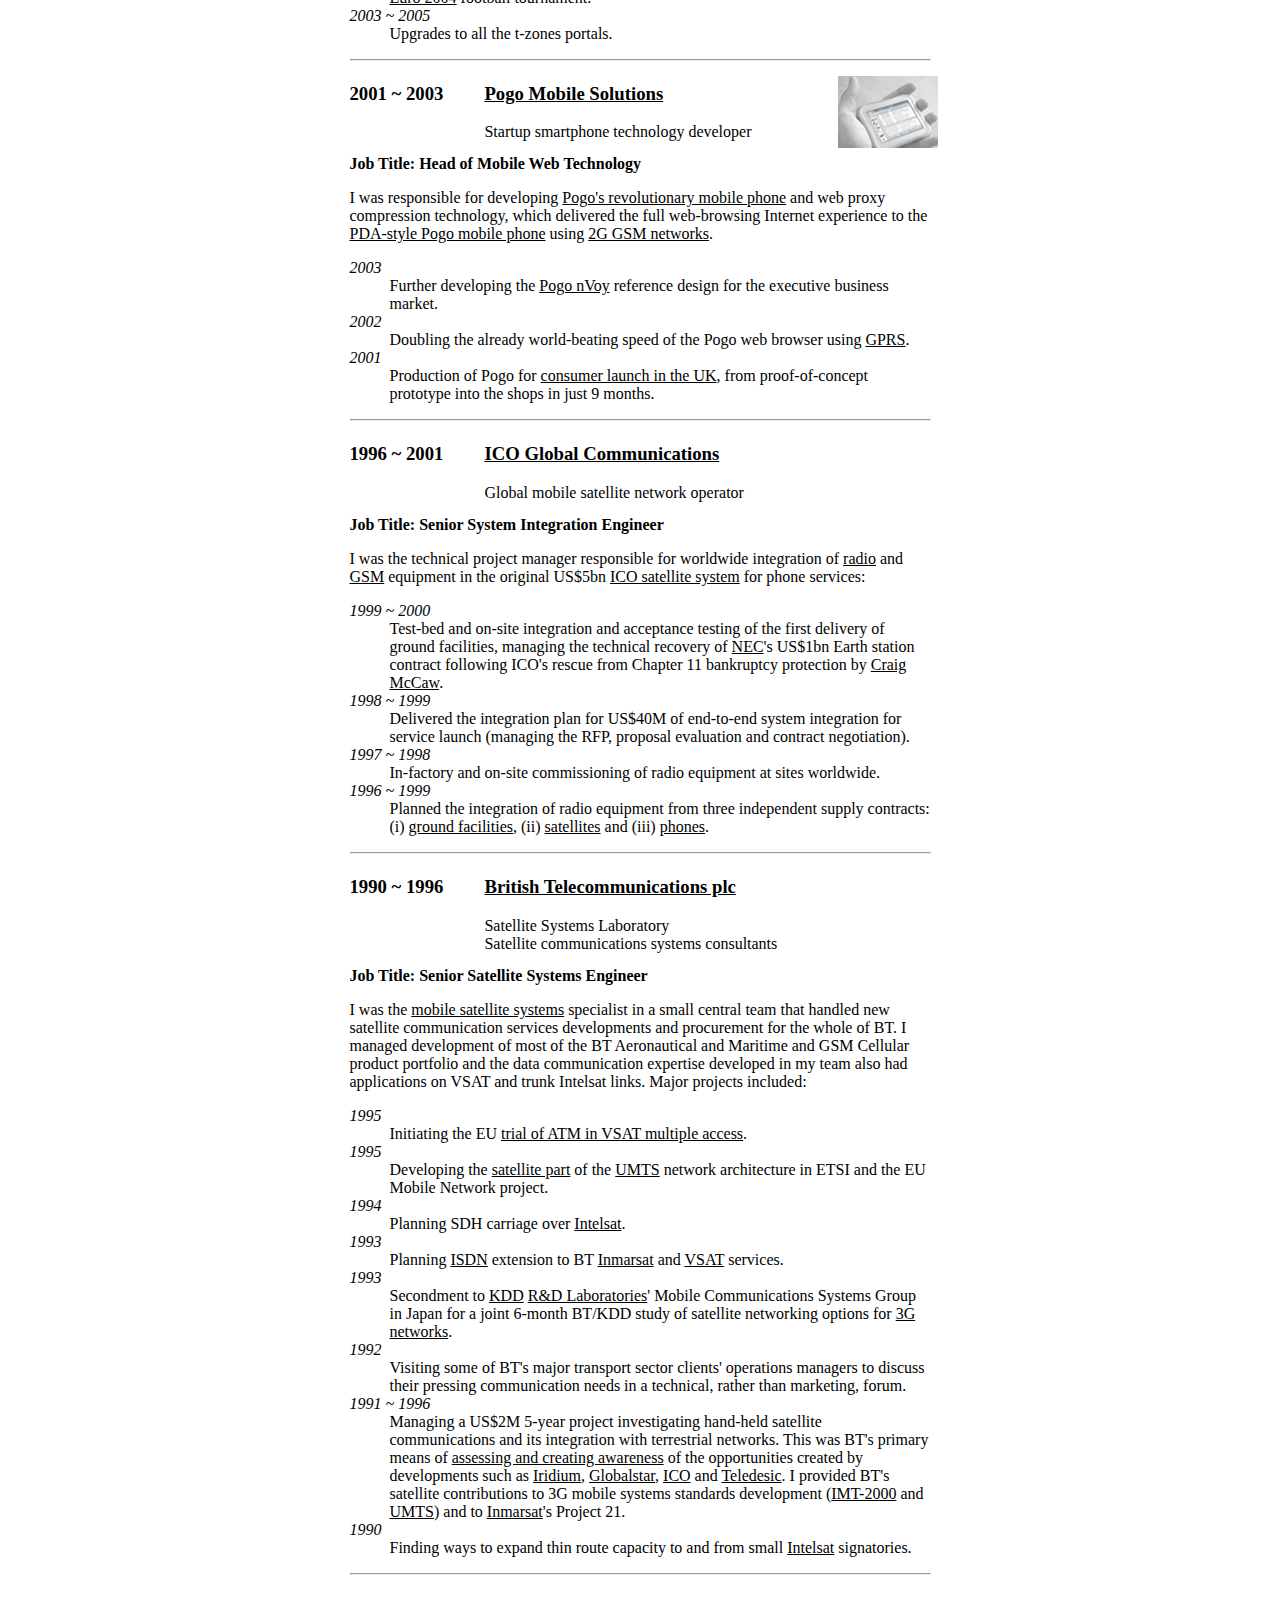
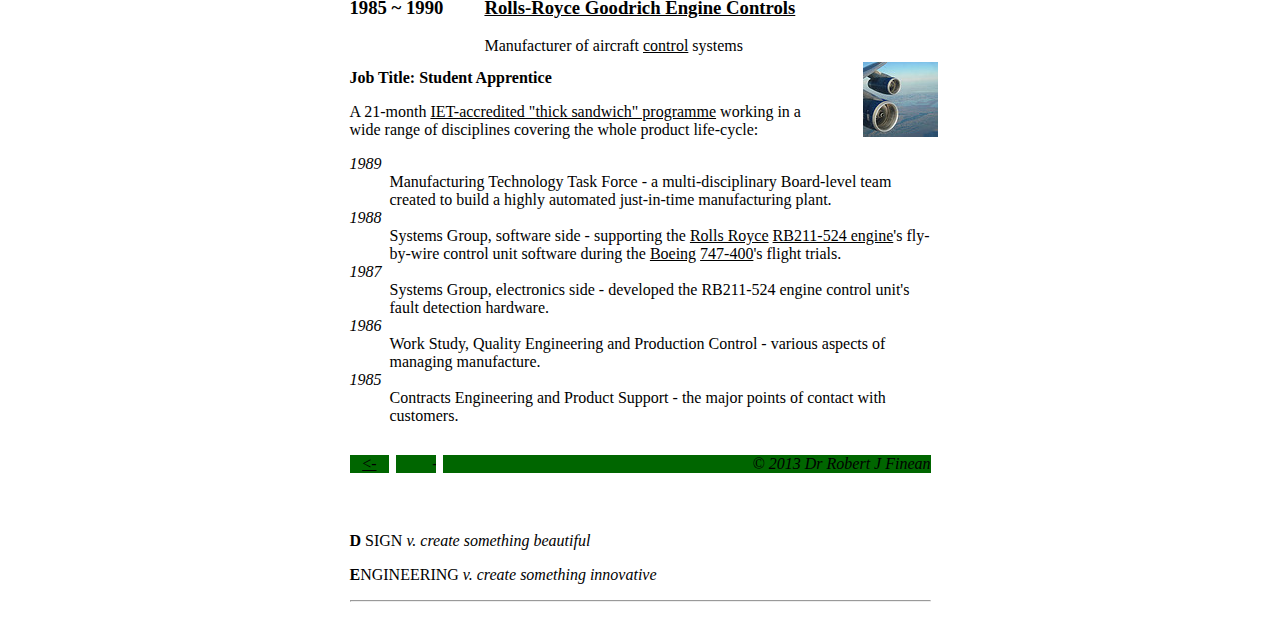
<file: work.html>
---
layout: de
---

<title>Dr Robert J Finean's industry experience</title>
<link rel="start" type="text/html" href="http://rfinean.github.com/">
</head><body bgcolor="white" text="black" link="black" vlink="black" alink="#666600">
<table width="595" cellspacing="7" cellpadding="0" align="CENTER"><tr align="CENTER">

	<td width="25%"><p class="mb">
		<a href="index.html" title="Up to my top-level r�sum�" rel="Index">
		&nbsp;&nbsp;&nbsp;&nbsp;R&eacute;sum&eacute;&nbsp;&nbsp;&nbsp;&nbsp;</a></p></td>

	<td width="25%"><p class="mb">
		<a href="skills.html" title="See my skills">
		&nbsp;&nbsp;&nbsp;&nbsp;Skills&nbsp;&nbsp;&nbsp;&nbsp;</a></p></td>

	<td width="25%"><p class="mbp">Work</p></td>

	<td width="25%"><p class="mb">
		<a href="academic.html" title="See my academic qualifications">
		Qualifications</a></p></td>

</tr></table><table width="595" cellspacing="0" cellpadding="7" align="CENTER">

<!--			H	E	A	D	E	R			-->

<tr><td colspan="2"><h2><br>Robert&#146;s work</h2><hr /></td></tr>

<tr valign="TOP">

<td><h3>2012 ~ now</h3></td>
<td>
	<h3><a href="http://uk.linkedin.com/in/rfinean"
		target="_new">Finean</a></h3>

	<p>Mobile Internet systems engineering and design</p>

	</td></tr><tr><td colspan="2">

	<p><strong>Job Title: Mobile Systems Engineering Consultant</strong></p>

	<p>Always welcome to discuss new ideas, especially about mobile data or satellite communications...</p>


<hr /></td></tr><tr valign="TOP">

<td><h3>2009 ~ 2012</h3></td>
<td>
	<h3><a href="http://www.bytemobile.com/"
		target="_new">Bytemobile</a></h3>

	<p>Mobile web optimisation equipment supplier</p>

	</td></tr><tr><td colspan="2">

	<p><strong>Job Title: Director, Value-Added Services Product Management</strong></p>

	<p>I was responsible for developing solutions to mobile network operators' unique needs
	where Bytemobile products could be customised to add even more value for the mobile network operator:</p>

	<dl>
	<dt><em>2011</em></dt><dd>
		Integrated some of our custom analytics and content-insertion value-added features into the
		Bytemobile product portfolio for marketing to all our customers.
	</dd><dt><em>2010</em></dt><dd>
		Worked with a 3rd-party analytics specialist to find out what effects the explosion
		of smartphone use was having on operators' packet radio networks and to mitigate the threats that were found.
	</dd><dt><em>2009 ~ 2011</em></dt><dd>
		Designed & prototyped various solutions for web content-insertion and
		established appropriate partnerships for commercial operations.
		Applications included operator notifications for billing and promotions,
		mobile navigation toolbars and
		<a href="https://github.com/tobeytailor/gordon/wiki/"
			target="_new">adapting Adobe Flash movies to work on iPhones and iPads</a>.
	</dd></dl>

<hr /></td></tr><tr valign="TOP">

<td><h3>2007 ~ 2009</h3></td>
<td>
	<h3><a href="http://www.openwave.com/"
		target="_new">Openwave</a></h3>

	<p>Wireless Application Protocol technology supplier</p>

	</td></tr><tr><td colspan="2">

	<p><strong>Job Title: Open Internet Products Manager</strong></p>

	<dl>
	<dt><em>2008</em></dt><dd>
		Deepening our Open Internet solution to include audio/video adaptation and streaming,
		data warehousing and analytics and advertising products.
	</dd><dt><em>2007</em></dt><dd>
		Openwave Systems Inc acquired WiderWeb Ltd and I continued to manage Content Adaptation development,
		integration with Integra and deployment in Vodafone EMEA countries and in the US at Sprint.
	</dd></dl>

<hr /></td></tr><tr valign="TOP">

<td><h3>2006 ~ 2007</h3></td>
<td>
	<h3><a href="http://www.widerweb.co.uk/"
		target="_new">WiderWeb</a></h3>

	<p>Startup mobile network technology supplier</p>

	</td></tr><tr><td colspan="2">

	<p><strong>Job Title: Product Marketing Director</strong></p>

	<p>The aim of marketing is to know and understand my customer so well that our
	product fits their needs and sells itself.
	I was responsible for developing an accessibility tool for blind web users into
	a carrier-grade gateway for on-the-fly transcoding of long-tail PC websites,
	making them fully functional on feature-phones:</p>

	<dl>
	<dt><em>2006</em></dt><dd>
		Enabled
		<a href="http://www.three.co.uk/"
			target="_new">Hutchison 3</a>
		UK and Ireland to compete with web'n'walk on <em>all</em> its existing handsets.
	</dd></dl>

<hr /></td></tr><tr valign="TOP">

<td><h3>2003 ~ 2005</h3></td>
<td>
	<h3><a href="http://www.telekom.com/home/"
		target="_new">T-Mobile International</a></h3>

	<p>Multinational mobile phone operator holding company</p>

	</td></tr><tr><td colspan="2">

	<p><strong>Job Title: Senior Internet Services Projects Manager</strong></p>

	<p>I was responsible for developing the enabling technologies that deliver
	Internet services from T-Mobile's international content providers:</p>

	<dl>
	<dt><em>2005</em></dt><dd>
		Integration of technologies enabling unrestricted
		world-wide web browsing on smartphones for the
		<a href="http://www.3g.co.uk/PR/July2005/1694.htm"
			target="_new">web'n'walk</a> product.
	</dd><dt><em>2004</em></dt><dd>
		Developed the platform to deliver MMS picture and video
		goal alerts for the
		<a href="http://www.uefa.com/uefaeuro-finals/"
			target="_new">UEFA Euro 2004</a> football tournament.
	</dd><dt><em>2003 ~ 2005</em></dt><dd>
		Upgrades to all the t-zones portals.
	</dd></dl>

<hr /></td></tr><tr valign="TOP">

<td><h3>2001 ~ 2003</h3></td>
<td style="background:url('Pogo.gif') no-repeat right top">
	<h3><a href="http://en.wikipedia.org/wiki/Pogo_Mobile_and_nVoy"
		target="_new">Pogo Mobile Solutions</a></h3>

	<p>Startup smartphone technology developer</p>

	</td></tr><tr><td colspan="2">

	<p><strong>Job Title: Head of Mobile Web Technology</strong></p>

	<p>I was responsible for developing
	<a href="http://www.facebook.com/PogoSmartphone"
		target="_new">Pogo's revolutionary mobile phone</a>
	and web proxy compression technology, which delivered
	the full web-browsing Internet experience to the
	<a href="http://web.archive.org/web/20021124003740/http://www.pogouser.com/"
		target="_new">PDA-style Pogo mobile phone</a> using
	<a href="http://www.gsma.com/aboutus/gsm-technology/gsm/"
	   target="_new">2G GSM networks</a>.</p>

	<dl>
	<dt><em>2003</em></dt><dd>
		Further developing the
		<a href="http://web.archive.org/web/20030726173107/http://pogomobile.com/"
			target="_new">Pogo nVoy</a>
		reference design for the executive business market.
	</dd><dt><em>2002</em></dt><dd>
		Doubling the already world-beating speed of the Pogo
		web browser using
		<a href="http://www.gsma.com/aboutus/gsm-technology/gprs/"
		   target="_new">GPRS</a>.
	</dd><dt><em>2001</em></dt><dd>
		Production of Pogo for
		<a href="http://www.theregister.co.uk/2002/02/05/pogo_bounces_onto_carphone_warehouse/"
		   target="_new">consumer launch in the UK</a>,
		from proof-of-concept
		prototype into the shops in just 9 months.
	</dd></dl>

<hr /></td></tr><tr valign="TOP">

<td><h3>1996 ~ 2001</h3></td>
<td>
	<h3><a href="http://en.wikipedia.org/wiki/Pendrell_Corporation"
		target="_new">ICO Global Communications</a></h3>

	<p>Global mobile satellite network operator</p>

	</td></tr><tr><td colspan="2">

	<p><strong>Job Title: Senior System Integration Engineer</strong></p>

	<p>I was the technical project manager responsible for worldwide integration of
	<a href="http://web.archive.org/web/20040625191815/http://www.ico.com/system/demo/index.htm"
	   target="_new">radio</a> and
	<a href="http://www.gsma.com/aboutus/gsm-technology/gsm/"
	   target="_new">GSM</a>
	equipment in the original US$5bn
	<a href="http://web.archive.org/web/20050404212514/http://www.ico.com/system/index.htm"
	   target="_new">ICO satellite system</a> for phone services:</p>

	<dl>
	<dt><em>1999 ~ 2000</em></dt><dd>
		Test-bed and on-site integration and acceptance testing
		of the first delivery of ground facilities, managing the
		technical recovery of
		<a href="http://www.nec.com/en/global/solutions/space/ground_systems/"
		   target="_new">NEC</a>'s
		US$1bn Earth station contract following ICO's rescue
		from Chapter 11 bankruptcy protection by
		<a href="http://www.wired.com/news/business/0,1367,32247,00.html"
		   target="_new">Craig McCaw</a>.

	</dd><dt><em>1998 ~ 1999</em></dt><dd>
		Delivered the integration plan for US$40M of
		end-to-end system integration for service launch
		(managing the RFP, proposal evaluation and contract negotiation).

	</dd><dt><em>1997 ~ 1998</em></dt><dd>
		In-factory and on-site commissioning of
		radio equipment at sites worldwide.

	</dd><dt><em>1996 ~ 1999</em></dt><dd>
		Planned the integration of radio equipment
		from three independent supply contracts:
		(i)   <a href="http://web.archive.org/web/20040625191752/http://www.ico.com/system/anodes.htm"
			 target="_new">ground facilities</a>,
		(ii)  <a href="http://web.archive.org/web/20040625191928/http://www.ico.com/system/spaceseg.htm"
			 target="_new">satellites</a> and
		(iii) <a href="http://web.archive.org/web/20040625192117/http://www.ico.com/system/userterm.htm"
			 target="_new">phones</a>.
	</dd></dl>

<hr /></td></tr><tr valign="TOP">

<td><h3>1990 ~ 1996</h3></td>
<td>
	<h3><a href="http://www.bt.com/"
		target="_new">British Telecommunications plc</a></h3>

	<p>Satellite Systems Laboratory
	<br />Satellite communications systems consultants</p>

	</td></tr><tr><td colspan="2">

	<p><strong>Job Title: Senior Satellite Systems Engineer</strong></p>

	<p>I was the
	<a href="http://www.msua.org/"
	   target="_new">mobile satellite systems</a> specialist in
	a small central team that handled new satellite communication services
	developments and procurement for the whole of BT.
	I managed development of most of the BT Aeronautical and Maritime
	and GSM Cellular product portfolio and the data communication
	expertise developed in my team also had applications on VSAT
	and trunk Intelsat links.
	Major projects included:</p>

	<dl>
	<dt><em>1995</em></dt><dd>
		Initiating the EU
		<a href="http://www.cordis.lu/infowin/acts/rus/projects/prtitv.htm"
		   target="_new">trial
		of ATM in VSAT multiple access</a>.

	</dd><dt><em>1995</em></dt><dd>
		Developing the
		<a href="http://www241.csem.ch/~aeh/papers/Fin95_ImpactOfSatOnUmts_RaceMobileSummit.pdf"
			target="_new">satellite part</a> of the
		<a href="http://www.umts-forum.org/"
			target="_new">UMTS</a> network architecture in ETSI and the
		EU Mobile Network project.

	</dd><dt><em>1994</em></dt><dd>
		Planning SDH carriage over
		<a href="http://www.intelsat.com/" target="_new">Intelsat</a>.

	</dd><dt><em>1993</em></dt><dd>
		Planning
		<a href="http://www.bt.com/isdn/"
		   target="_new">ISDN</a> extension to BT
		<a href="http://www.inmarsat.com/"
		   target="_new">Inmarsat</a> and
		<a href="http://www.gilat.com/Products_Introduction.asp"
		   target="_new">VSAT</a> services.

	</dd><dt><em>1993</em></dt><dd>
		Secondment to
		<a href="http://www.kddi.com/" target="_new">KDD</a>
		<a href="http://www.lab.kdd.co.jp/"
		   target="_new">R&amp;D Laboratories</a>'
		Mobile Communications Systems Group in Japan
		for a joint 6-month BT/KDD study of
		satellite networking options for
		<a href="http://www.itu.int/imt/" target="_new">3G networks</a>.

	</dd><dt><em>1992</em></dt><dd>
		Visiting some of BT's major transport sector clients'
		operations managers to discuss their pressing communication needs
		in a technical, rather than marketing, forum.

	</dd><dt><em>1991 ~ 1996</em></dt><dd>
		Managing a US$2M 5-year project investigating
		hand-held satellite communications and its
		integration with terrestrial networks.
		This was BT's primary means of
		<a href="http://www.btexact.com/docimages/71189/71189.pdf"
		   target="_new">assessing and creating awareness</a>
		of the opportunities created by developments such as
		<a href="http://www.iridium.com/" target="_new">Iridium</a>,
		<a href="http://www.globalstar.com/" target="_new">Globalstar</a>,
		<a href="http://www.ico.com/" target="_new">ICO</a> and
		<a href="http://www.teledesic.com/" target="_new">Teledesic</a>.
		I provided BT's satellite contributions
		to 3G mobile systems standards development
		(<a href="http://www.itu.int/imt/" target="_new">IMT-2000</a> and
		<a href="http://www.etsi.org/" target="_new">UMTS</a>) and to
		<a href="http://www.inmarsat.com/" target="_new">Inmarsat</a>'s Project 21.

	</dd><dt><em>1990</em></dt><dd>
		Finding ways to expand thin route capacity to and from small
		<a href="http://www.intelsat.com/" target="_new">Intelsat</a> signatories.
	</dd></dl>

<hr /></td></tr><tr valign="TOP">

<td><h3>1985 ~ 1990</h3></td>
<td>
	<h3><a href="http://www.aeroenginecontrols.com/Products/electronic-engine-controller.html"
		target="_new">Rolls-Royce Goodrich Engine Controls</a></h3>

	<p>Manufacturer of aircraft
	<a href="http://www-control.eng.cam.ac.uk/extras/Virtual_Library/Control_VL.html"
	   target="_new">control</a>
	systems</p>

	</td></tr><tr><td colspan="2" style="background:url('747.jpg') no-repeat right top">

	<p><strong>Job Title: Student Apprentice</strong></p>

	<p>A 21-month
	<a href="http://www.theiet.org/membership/career/career-options/"
	   target="_new">IET-accredited "thick sandwich" programme</a>
	working in a<br />wide range of disciplines covering the whole product life-cycle:</p>

	<dl>
	<dt><em>1989</em></dt><dd>
		Manufacturing Technology Task Force -
		a multi-disciplinary Board-level team created to
		build a highly automated just-in-time manufacturing plant.

	</dd><dt><em>1988</em></dt><dd>
		Systems Group, software side -
		supporting the
		<a href="http://www.rolls-royce.com/" target="_new">Rolls Royce</a>
		<a href="http://www.rolls-royce.com/civil/products/largeaircraft/rb211_524/"
		   target="_new">RB211-524 engine</a>'s
		fly-by-wire control unit software during the
		<a href="http://www.boeing.com/" target="_new">Boeing</a>
		<a href="http://www.boeing.com/commercial/747family/"
		   target="_new">747-400</a>'s
		flight trials.

	</dd><dt><em>1987</em></dt><dd>
		Systems Group, electronics side -
		developed the RB211-524 engine control unit's
		fault detection hardware.

	</dd><dt><em>1986</em></dt><dd>
		Work Study, Quality Engineering and Production Control -
		various aspects of managing manufacture.

	</dd><dt><em>1985</em></dt><dd>
		Contracts Engineering and Product Support -
		the major points of contact with customers.
	</dd></dl>

</td></tr>

<!--			F	O	O	T	E	R			-->

</table><table width="595" cellspacing="7" cellpadding="0" align="CENTER"><tr bgcolor="#006600">

	<td width="7%" align="CENTER"><p class="nb">
		<a href="skills.html" title="Back to my skills">&lt;-</a></p></td>

	<td width="7%" align="CENTER"><p class="nb">
		<a href="academic.html" style="text-decoration:blink" rel="Next"
		   title="Forward to my academic qualifications"><marquee direction="right">-&gt;</marquee></a></p></td>

	<td width="86%" align="RIGHT" valign="BOTTOM"><address>
		&copy; 2013 Dr Robert J Finean</address></td>

</tr><tr>

	<td colspan="3" class="del"><br /><br />
		<p class="des"><strong>D</strong>&nbsp;SIGN
		<em>v. create something beautiful</em></p>
		<p class="eng"><strong>E</strong>NGINEERING
		<em>v. create something innovative</em></p><hr />
	</td>

</tr></table>
</file>
<file: DE.css>
/* TD is the base style */

td {font: normal 10pt Arial, Helvetica, sans-serif}
strong {font: bold 11pt Arial, Helvetica, sans-serif}
em {font: italic 10pt Arial, Helvetica, sans-serif}


/* Heading styles */

h1 {font: italic 36pt "Times New Roman", Times, serif; color:#060}
h2 {font: normal 24pt "Times New Roman", Times, serif; color:#060}
h3 {font: normal 16pt Arial, Helvetica, sans-serif; color:#060}


/* Copyright box */

address {font: bold 10pt Arial, Helvetica, sans-serif;
         color:#C90; padding:2pt}
address a {color:#C90}


/* Menu button (mb) & pressed (mbp) and Navigation button (nb) classes */

.mb, .mbp {border:2pt outset #FC0; background-color:#060; text-align:center;
           font: bold 12pt Tahoma, Arial, Helvetica, sans-serif; color:gray;
           width:104pt; padding:3pt; margin:0pt}
.mb a {text-decoration:none; color:#C90}
.mbp {border:2pt inset #C90; color:#FFF}

.nb {border:2pt outset #FC0; background-color:#060; text-align:center;
     font: bold 16pt Tahoma, Arial, Helvetica, sans-serif; color:gray;
     width:30pt; padding:0pt; margin:0pt}
.nb a {text-decoration:none; color:#C90}


/* DE logo formatting */

.del {font: normal 18pt/38pt "Times New Roman", Times, serif; color:#060}
.del strong {font: normal 48pt/38pt "Times New Roman", Times, serif}
.del em {font: italic 12pt/38pt "Times New Roman", Times, serif; color:gray}
.des {position:relative; left:100pt}
.eng {position:relative; top:-49pt; left:112pt}


/* Interactive link highlights (not Netscape 4) */

a:active, a:hover {color:#FC0; background-color:#060}
a {-webkit-transition:.3s ease-in;  
   -moz-transition:.3s ease-in;  
   -ms-transition:.3s ease-in;  
   -o-transition:.3s ease-in;  
   transition:.3s ease-in;}
</file>
